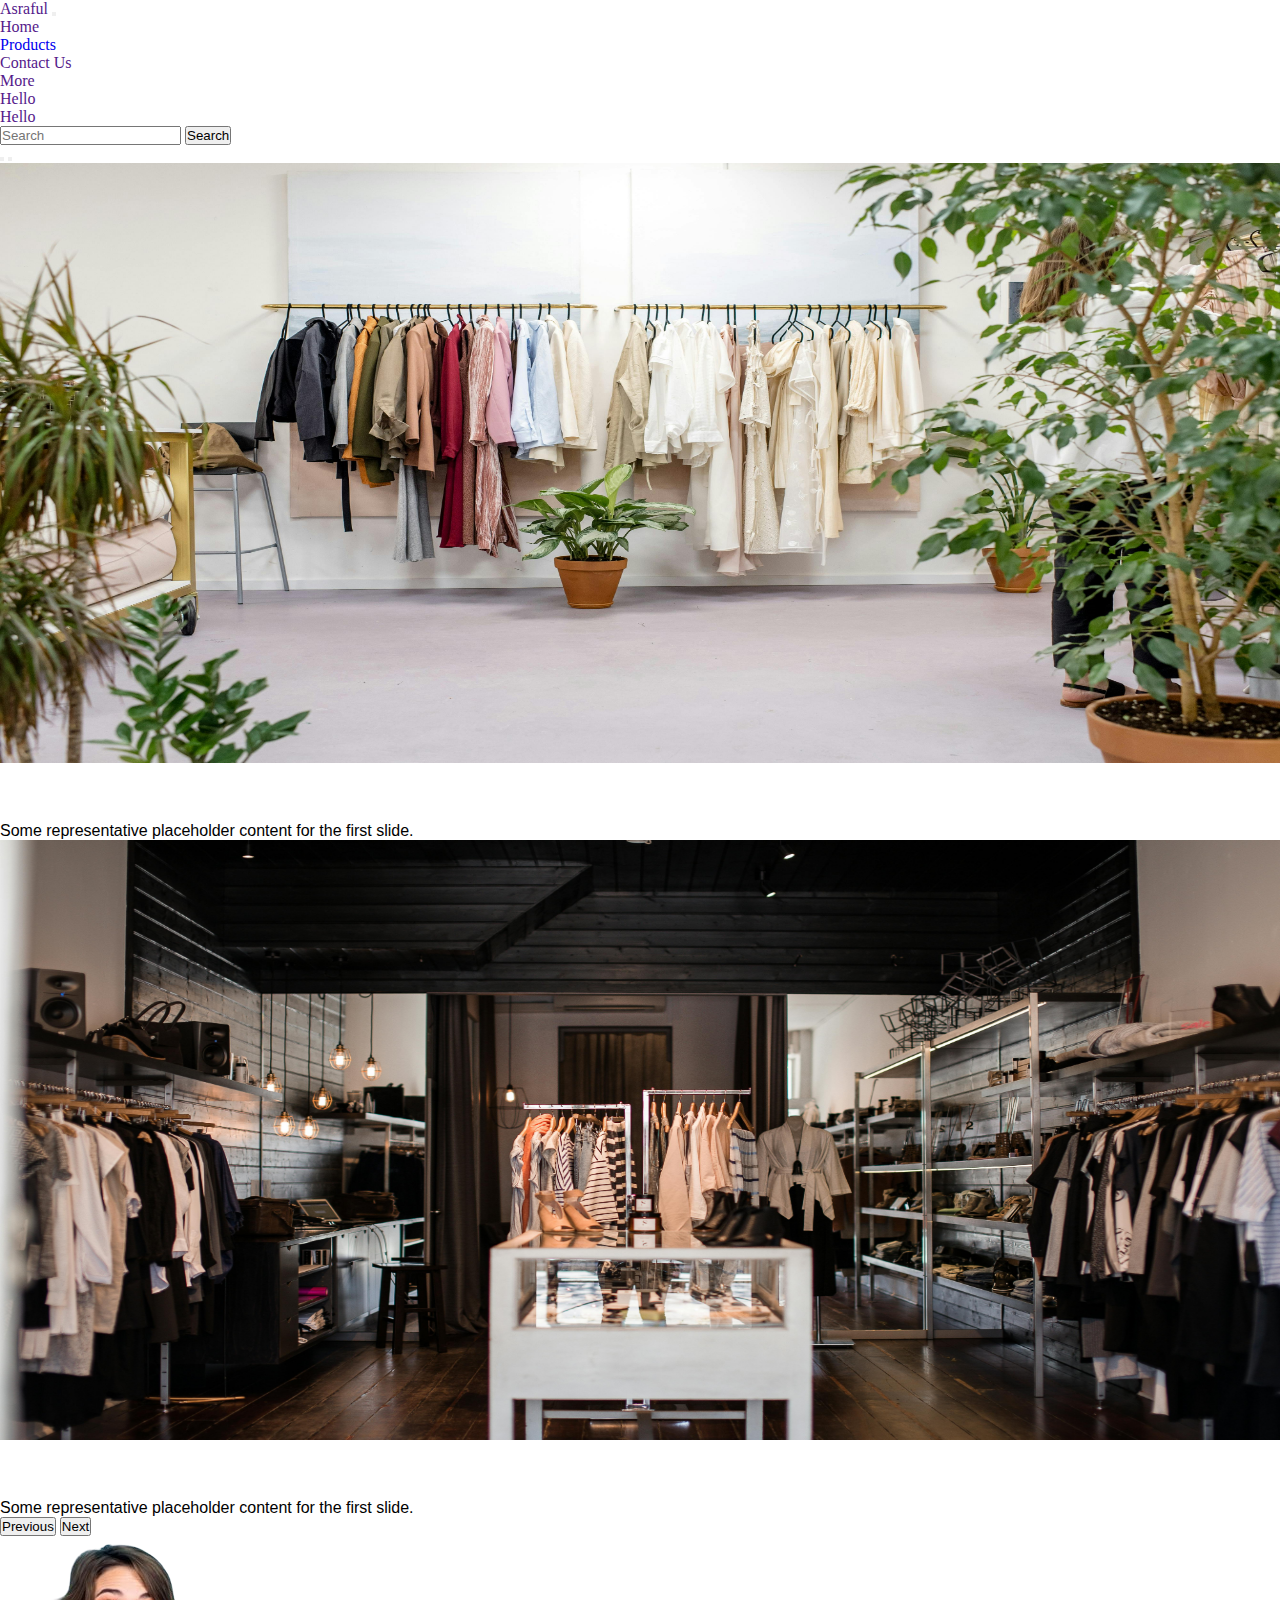
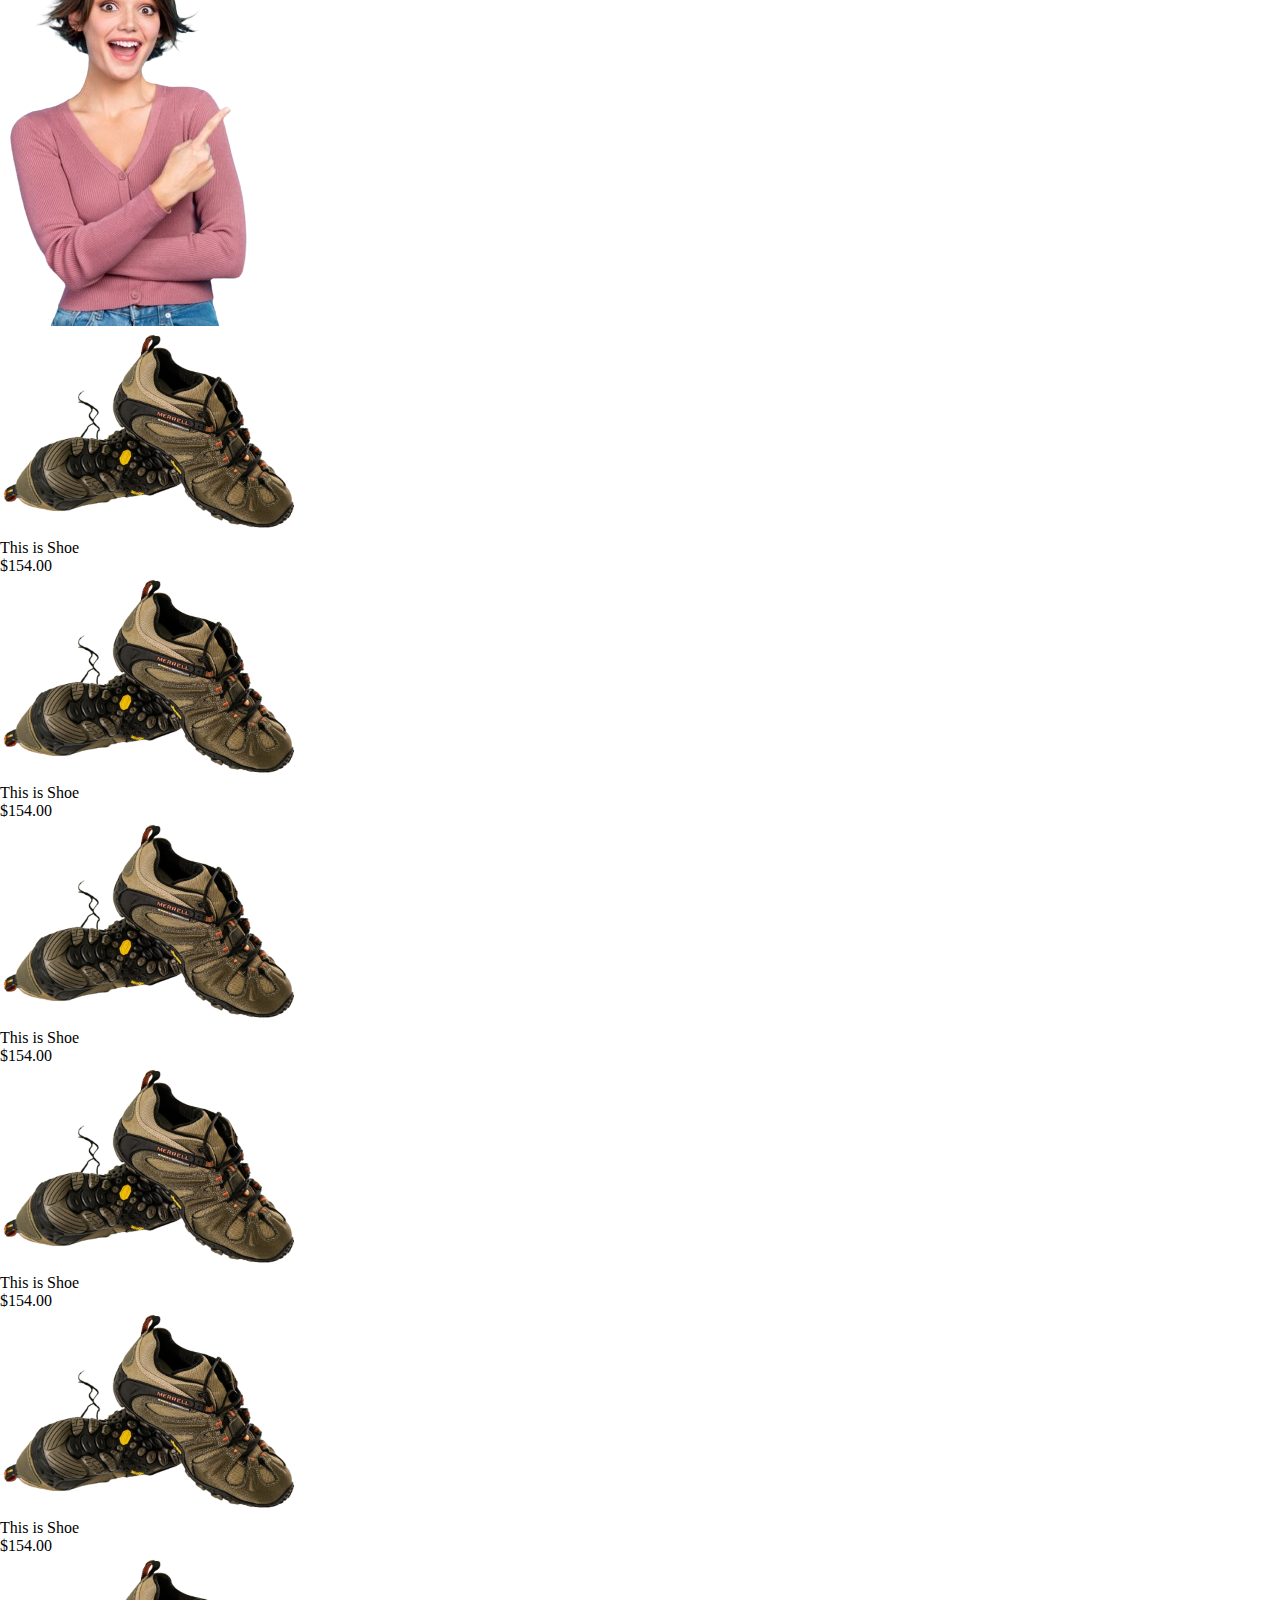
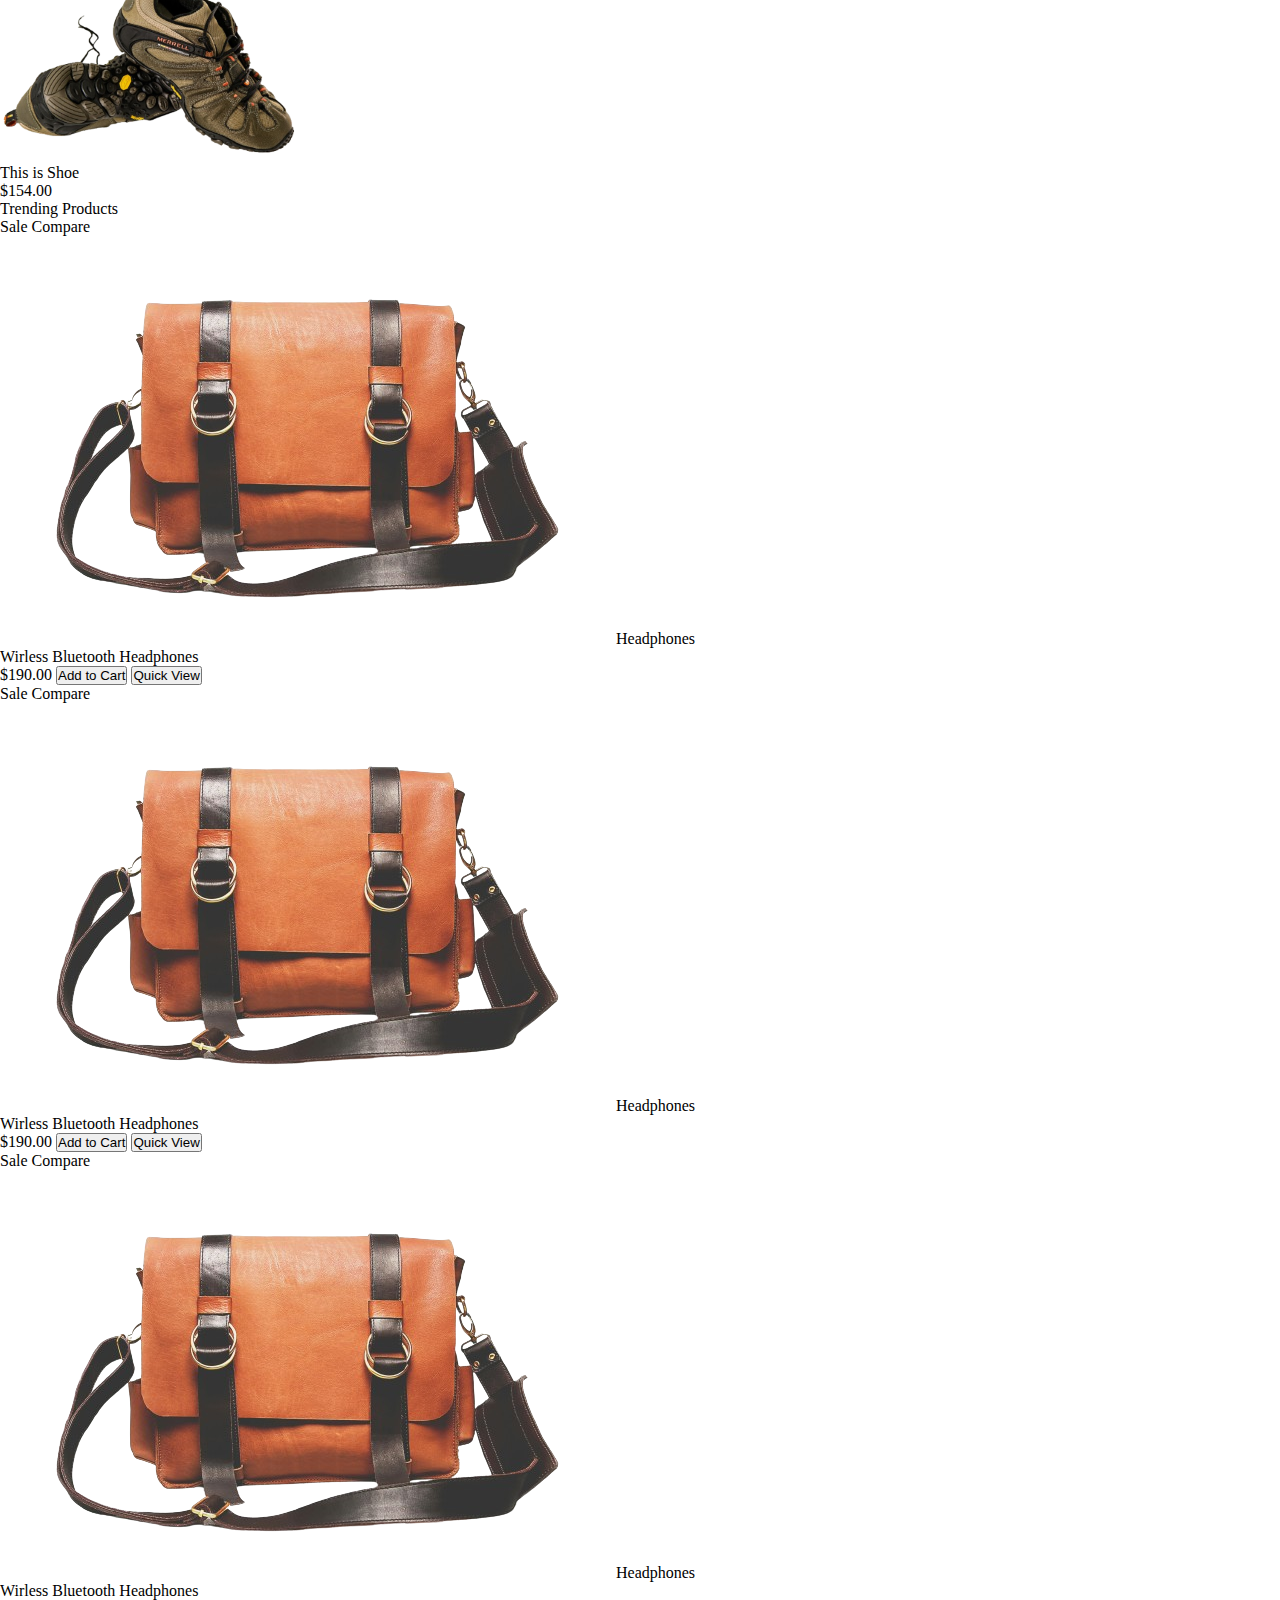
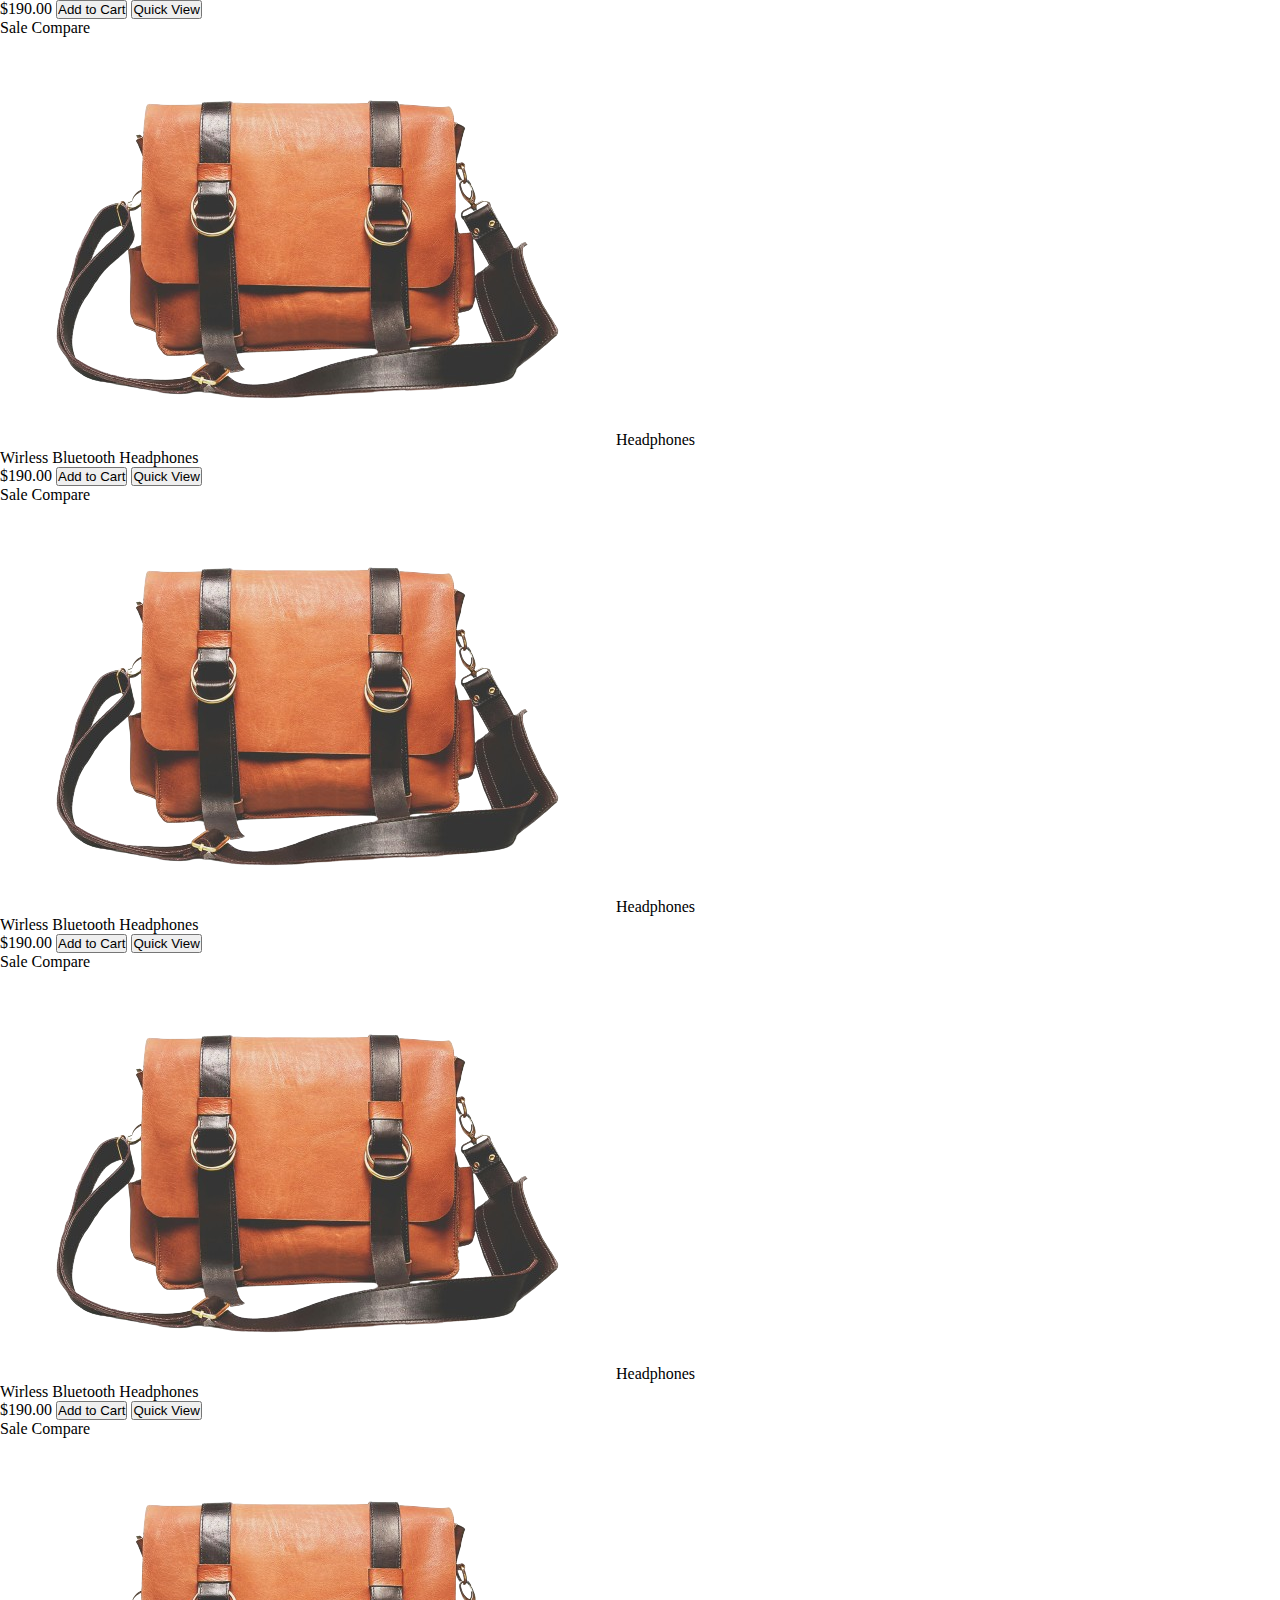
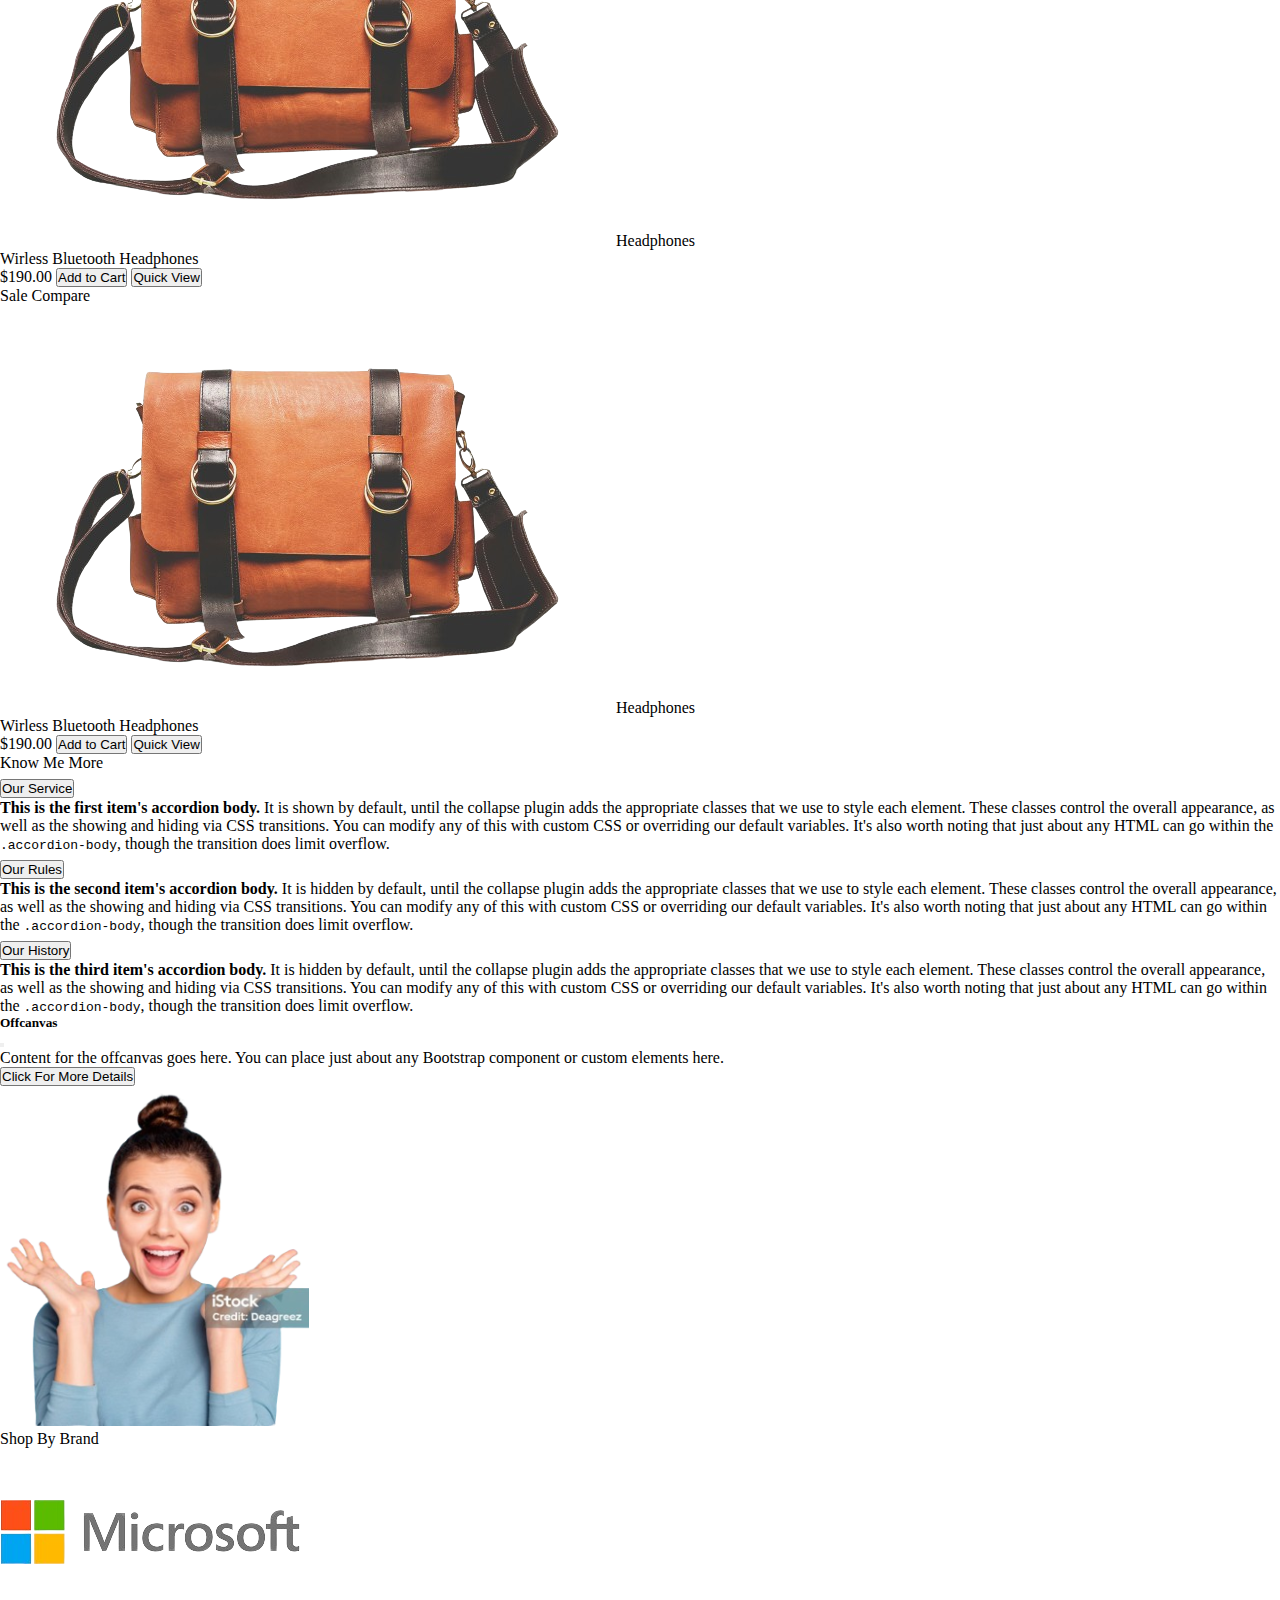
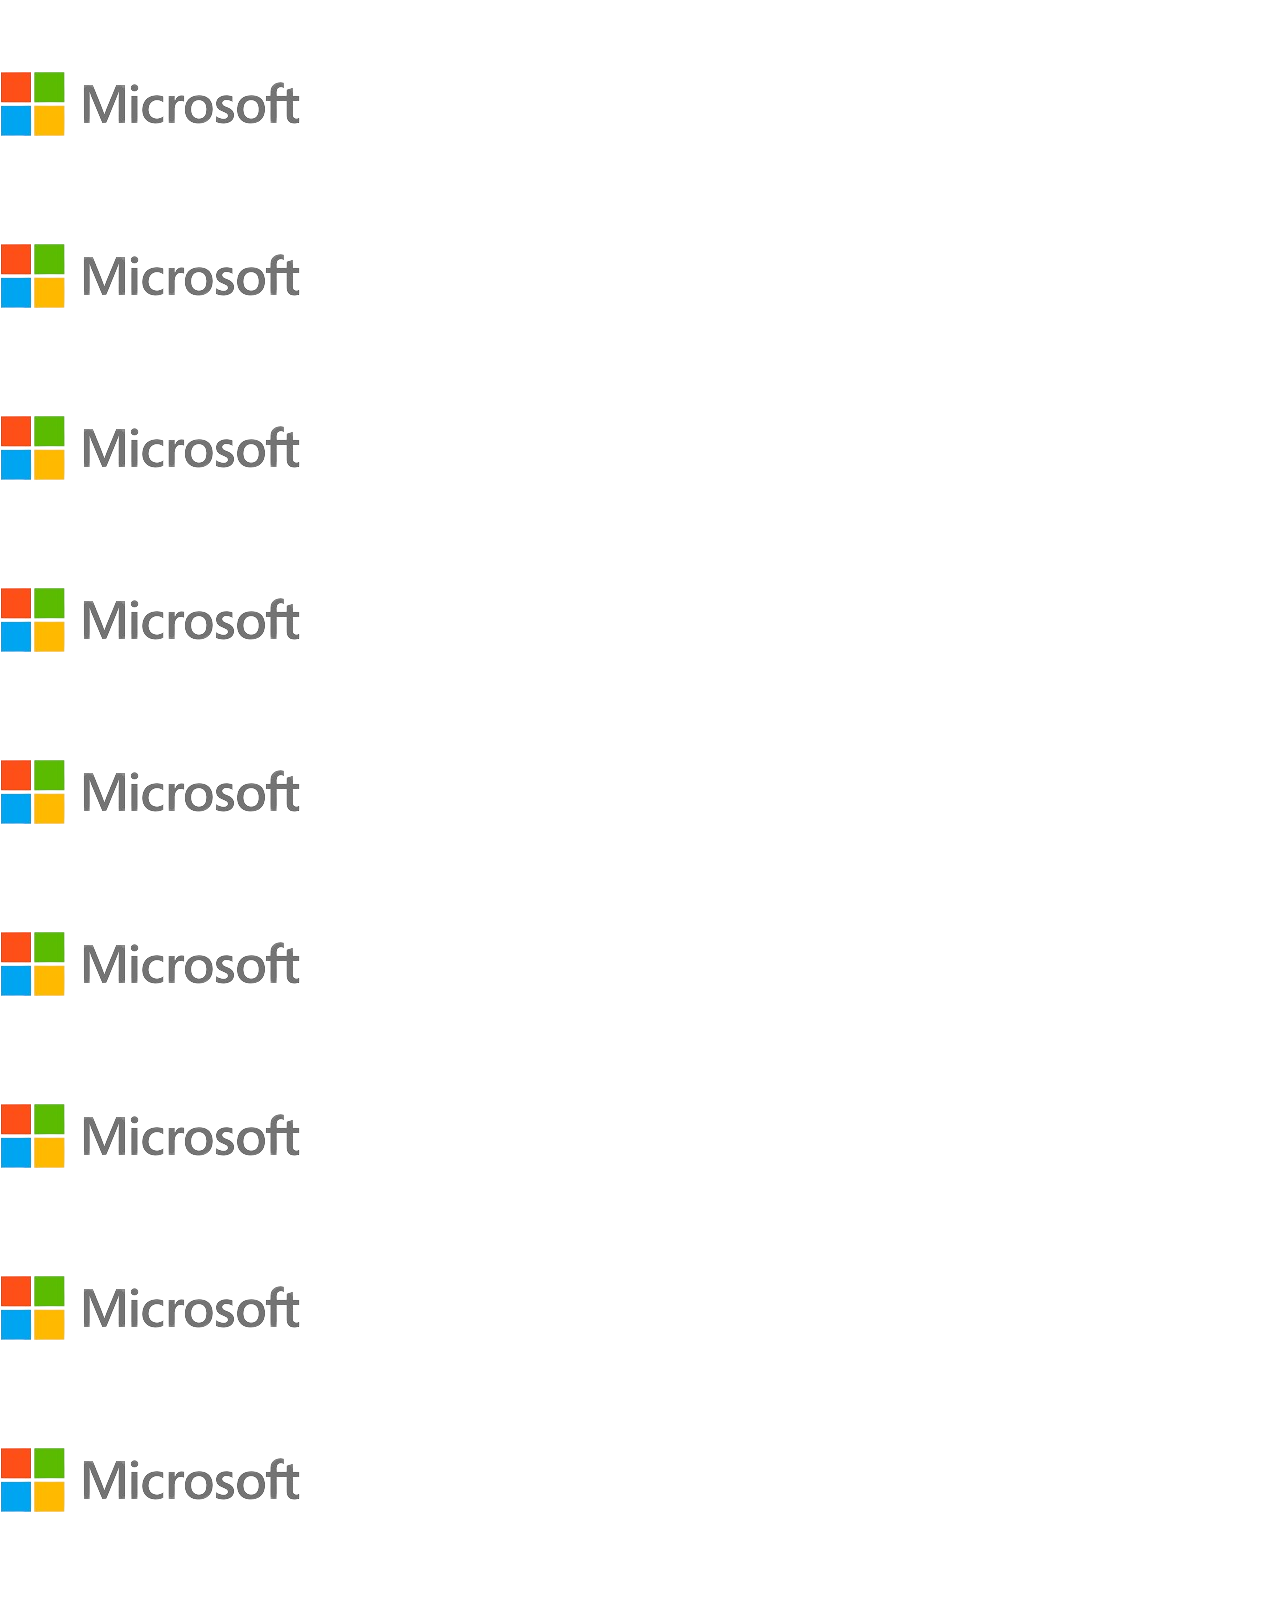
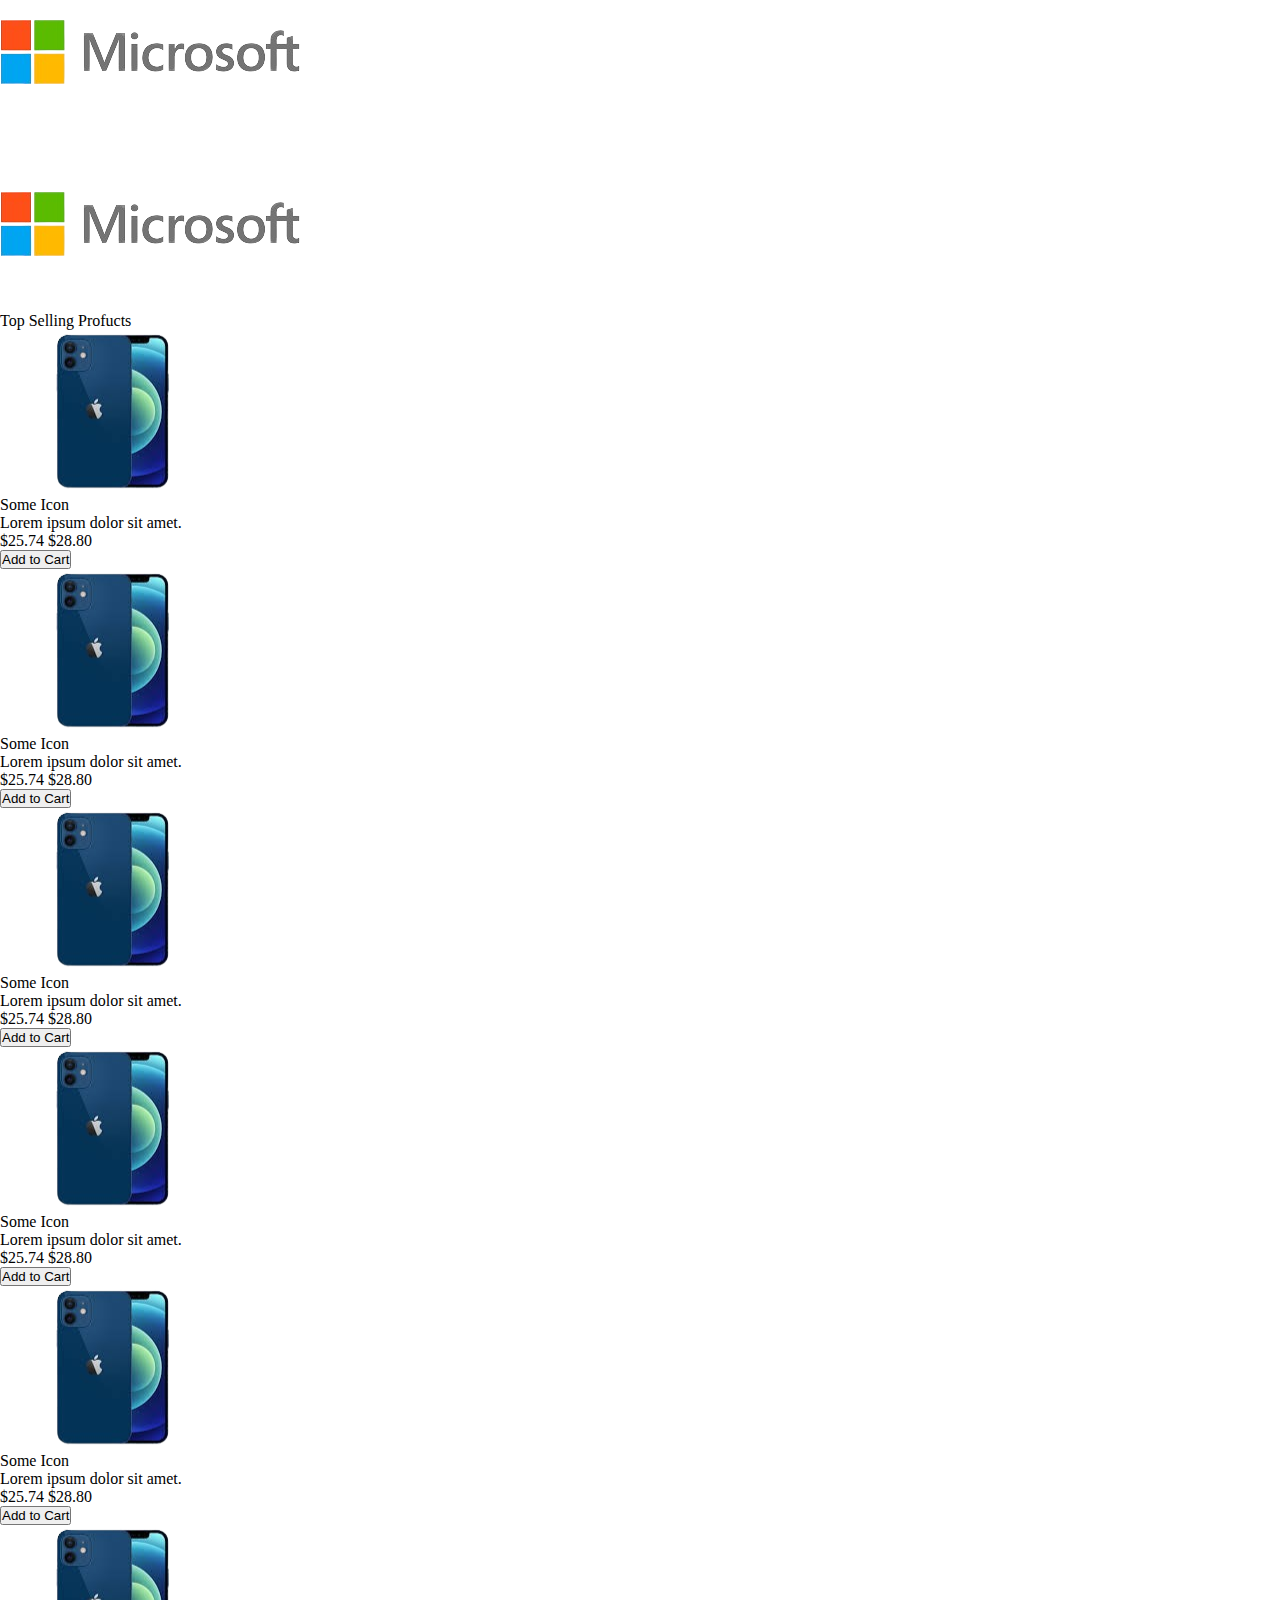
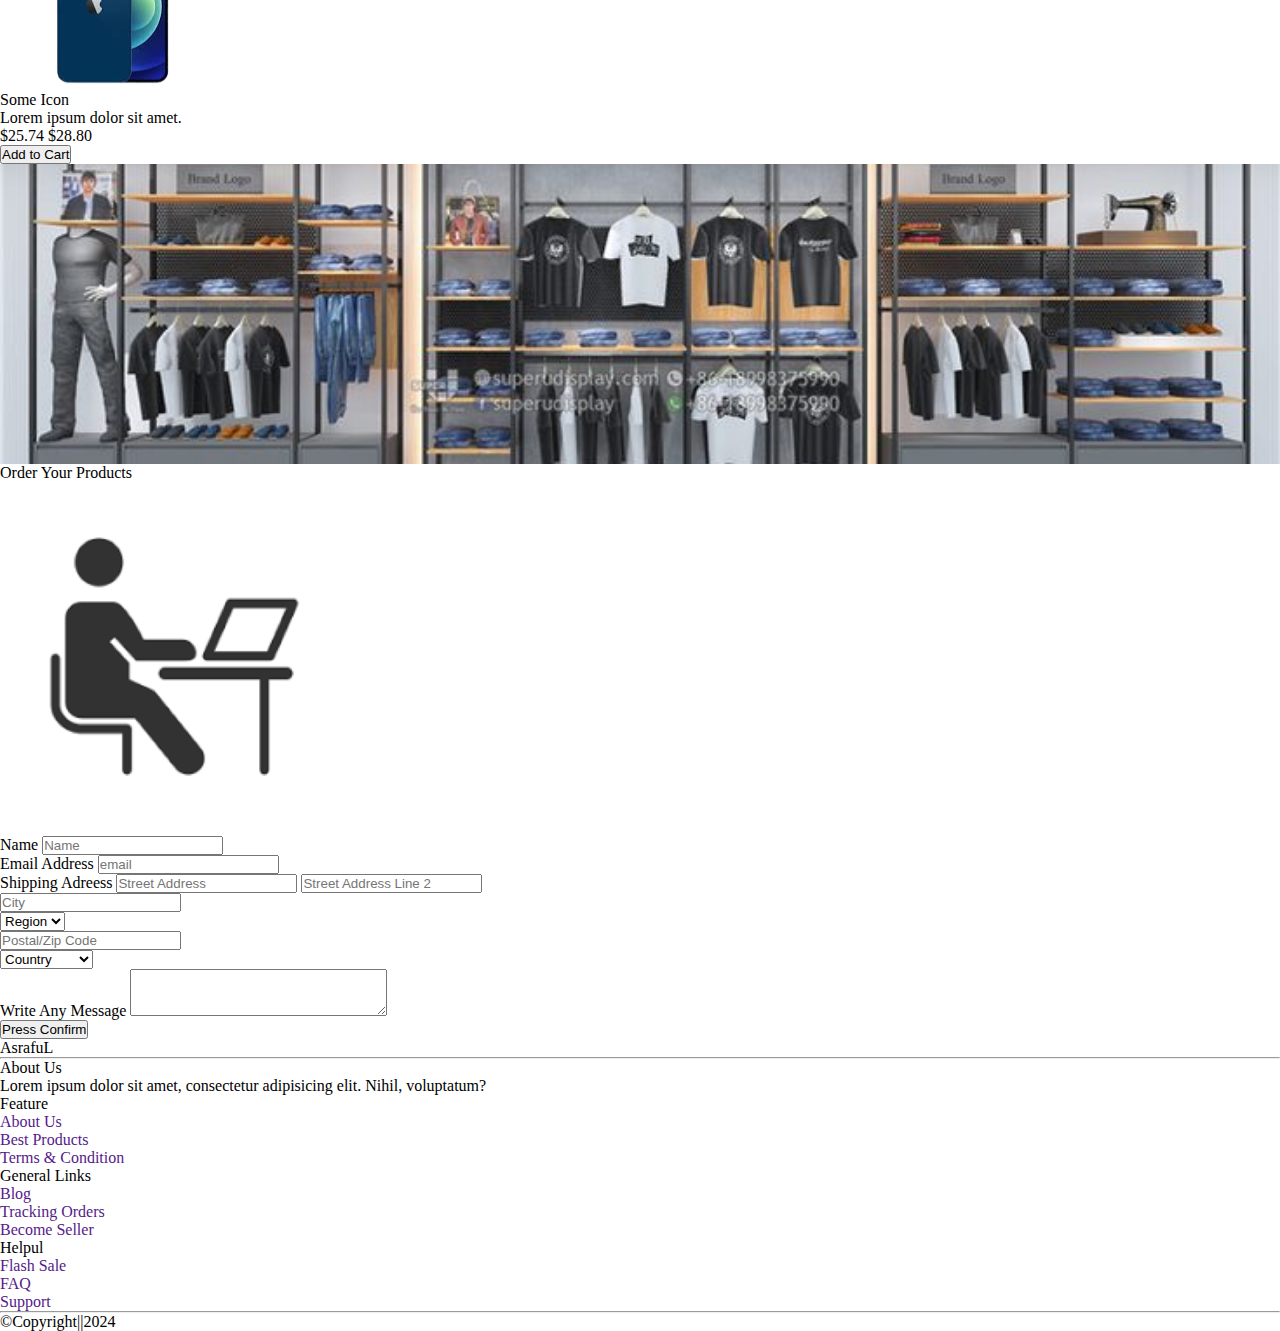
<file: bs.ecomarce1.project/index.html>
<!doctype html>
<html lang="en">
  <head>
    <!-- Required meta tags -->
    <meta charset="utf-8">
    <meta name="viewport" content="width=device-width, initial-scale=1">
    <link rel="stylesheet" href="style.css">
    <!-- Bootstrap CSS -->
    <link href="https://cdn.jsdelivr.net/npm/bootstrap@5.0.2/dist/css/bootstrap.min.css" rel="stylesheet" integrity="sha384-EVSTQN3/azprG1Anm3QDgpJLIm9Nao0Yz1ztcQTwFspd3yD65VohhpuuCOmLASjC" crossorigin="anonymous">

    <title>Hello, world!</title>
  </head>
  <body class="bg-light">
    
    <header class="navigation_bar">
        <div class="navbar navbar-expand-md navbar-dark bg-primary" >
            <div class="container-fluid">
                <a href="" class="navbar-brand fs-4">Asraful</a>
                
                <button class="navbar-toggler" data-bs-toggle="collapse" data-bs-target="#navbar">
                    <span class="navbar-toggler-icon"></span>
                </button>

                <div class="collapse navbar-collapse justify-content-end " id="navbar">
                    <ul class="navbar-nav me-3" >
                        <li class="nav-item"><a href="" class="nav-link active">Home</a></li>
                        <li class="nav-item"><a href="#products" class="nav-link">Products</a></li>
                        <li class="nav-item"><a href="" class="nav-link">Contact Us</a></li>
                        <li class="nav-item dropdown"><a href="" class="nav-link dropdown-toggle" data-bs-toggle="dropdown" >More</a>
                            <ul class="dropdown-menu dropdown-menu-end">
                                <li class="dropdown-item"><a href="">Hello</a></li>
                                <li class="dropdown-item"><a href="">Hello</a></li>
                            </ul>
                        </li>
                    </ul>
                
                    <form action="" class="d-flex">
                        <input type="text" class="form-control me-2" name="search" id="search" placeholder="Search">
                        <button class="btn btn-success">Search</button>
                    </form>
                </div>
            </div>
        </div>
    </header>


    <section class="main" class="bg-primary">
        <div id="carouselExampleDark" class="carousel carousel-dark slide">
            <div class="carousel-indicators">
              <button type="button" data-bs-target="#carouselExampleDark" data-bs-slide-to="0" class="active" aria-current="true" aria-label="Slide 1"></button>
              <button type="button" data-bs-target="#carouselExampleDark" data-bs-slide-to="1" aria-label="Slide 2"></button>
            </div>
            <div class="carousel-inner">
              <div class="carousel-item active"  data-bs-interval="10000">
                <img src="images/carouserl/item1.jpg" class="d-block hero-image" alt="...">
                <div class="carousel-caption d-none d-md-block">
                  <h5 class="hero-title text-primary fw-bolder">First slide label</h5>
                  <p class="hero-subtitle text-secondary ">Some representative placeholder content for the first slide.</p>
                </div>
              </div>
              <div class="carousel-item"  data-bs-interval="10000">
                <img src="images/carouserl/item2.jpg" class="d-block hero-image" alt="...">
                <div class="carousel-caption d-none d-md-block">
                  <h5 class="hero-title text-primary fw-bolder">First slide label</h5>
                  <p class="hero-subtitle text-secondary">Some representative placeholder content for the first slide.</p>
                </div>
              </div>
             
            </div>
            <button class="carousel-control-prev" type="button" data-bs-target="#carouselExampleDark" data-bs-slide="prev">
              <span class="carousel-control-prev-icon" aria-hidden="true"></span>
              <span class="visually-hidden">Previous</span>
            </button>
            <button class="carousel-control-next" type="button" data-bs-target="#carouselExampleDark" data-bs-slide="next">
              <span class="carousel-control-next-icon" aria-hidden="true"></span>
              <span class="visually-hidden">Next</span>
            </button>
        </div>
        
    </section>
    

    <section id="products" class="display my-5 container ">
        <div class="row ">
            
            <div class="col-md-5 text-center ">
                <img src="images/others/direction.png" class="img-fluid"  alt="" style="height: 100%;">
            </div>
            <div class="col-md-7 mt-3 mt-md-0">

                <div class="row">
                    <div class="col-6 col-sm-4 mt-3 mt-sm-0">
                        <div class="card border-0">
                            <img class="card-img-top"  src="images/others/shoes.png" alt="" style="height: 100%;">
                            <div class="card-body">
                                <div class="card-title">
                                    <p class="text-muted">This is Shoe</p>
                                </div>
                                <div class="card-text">
                                    <span>$154.00</span>
                                </div>
                                
                            </div>
                        </div>
                    </div>
                    <div class="col-sm-4 col-6 mt-3 mt-sm-0">
                        <div class="card border-0">
                            <img class="card-img-top" src="images/others/shoes.png" alt="">
                            <div class="card-body">
                                <div class="card-title">
                                    <p class="text-muted">This is Shoe</p>
                                </div>
                                <div class="card-text">
                                    <span>$154.00</span>
                                </div>
                                
                            </div>
                        </div>
                    </div>
                    <div class="col-sm-4 col-6 mt-3 mt-sm-0">
                        <div class="card border-0">
                            <img class="card-img-top" src="images/others/shoes.png" alt="">
                            <div class="card-body">
                                <div class="card-title">
                                    <p class="text-muted">This is Shoe</p>
                                </div>
                                <div class="card-text">
                                    <span>$154.00</span>
                                </div>
                                
                            </div>
                        </div>
                    </div>
                
                
                    <div class="col-sm-4 col-6 mt-3 mt-sm-0">
                        <div class="card border-0">
                            <img class="card-img-top" src="images/others/shoes.png" alt="">
                            <div class="card-body">
                                <div class="card-title">
                                    <p class="text-muted">This is Shoe</p>
                                </div>
                                <div class="card-text">
                                    <span>$154.00</span>
                                </div>
                                
                            </div>
                        </div>
                    </div>
                    <div class="col-sm-4 col-6 mt-3 mt-sm-0">
                        <div class="card border-0">
                            <img class="card-img-top" src="images/others/shoes.png" alt="">
                            <div class="card-body">
                                <div class="card-title">
                                    <p class="text-muted">This is Shoe</p>
                                </div>
                                <div class="card-text">
                                    <span>$154.00</span>
                                </div>
                                
                            </div>
                        </div>
                    </div>
                    <div class="col-sm-4 col-6 mt-3 mt-sm-0">
                        <div class="card border-0">
                            <img class="card-img-top" src="images/others/shoes.png" alt="">
                            <div class="card-body">
                                <div class="card-title">
                                    <p class="text-muted">This is Shoe</p>
                                </div>
                                <div class="card-text">
                                    <span>$154.00</span>
                                </div>
                                
                            </div>
                        </div>
                    </div>
                </div>

            </div>
                
               
        </div>
    </section>


    <section class="trending_products container ">
        <p class="h4 text-center">Trending Products</p>

        <div class="row">
            
            <!-- card -->
            <div class="col-md-3 shadow py-3 mt-4">
                
                <div class="card border-0 ">
                    <div class="d-flex justify-content-between">
                        <span class="bg-primary px-3  text-white rounded">Sale</span>
                        <span class="text-primary">Compare</span>
                    </div>
                    
                    <img src="images/others/bag.png" class="img-fluid my-3" alt="">

                    <span class="text-muted">Headphones</span>
                    <p class="h6">Wirless Bluetooth Headphones</p>

                    <span>$190.00</span>
                    
                    <button class="btn btn-primary p-0 w-100 my-3">Add to Cart</button>
                    <button class="btn btn-outline-secondary p-0 w-100 ">Quick View</button> 
                </div>

            </div>
            <!-- card -->
            <div class="col-md-3 shadow py-3 mt-4">
                
                <div class="card border-0 ">
                    <div class="d-flex justify-content-between">
                        <span class="bg-primary px-3  text-white rounded">Sale</span>
                        <span class="text-primary">Compare</span>
                    </div>
                    
                    <img src="images/others/bag.png" class="img-fluid my-3" alt="">

                    <span class="text-muted">Headphones</span>
                    <p class="h6">Wirless Bluetooth Headphones</p>

                    <span>$190.00</span>
                    
                    <button class="btn btn-primary p-0 w-100 my-3">Add to Cart</button>
                    <button class="btn btn-outline-secondary p-0 w-100 ">Quick View</button> 
                </div>

            </div>
            <!-- card -->
            <div class="col-md-3 shadow py-3 mt-4">
                
                <div class="card border-0 ">
                    <div class="d-flex justify-content-between">
                        <span class="bg-primary px-3  text-white rounded">Sale</span>
                        <span class="text-primary">Compare</span>
                    </div>
                    
                    <img src="images/others/bag.png" class="img-fluid my-3" alt="">

                    <span class="text-muted">Headphones</span>
                    <p class="h6">Wirless Bluetooth Headphones</p>

                    <span>$190.00</span>
                    
                    <button class="btn btn-primary p-0 w-100 my-3">Add to Cart</button>
                    <button class="btn btn-outline-secondary p-0 w-100 ">Quick View</button> 
                </div>

            </div>
            <!-- card -->
            <div class="col-md-3 shadow py-3 mt-4">
                
                <div class="card border-0 ">
                    <div class="d-flex justify-content-between">
                        <span class="bg-primary px-3  text-white rounded">Sale</span>
                        <span class="text-primary">Compare</span>
                    </div>
                    
                    <img src="images/others/bag.png" class="img-fluid my-3" alt="">

                    <span class="text-muted">Headphones</span>
                    <p class="h6">Wirless Bluetooth Headphones</p>

                    <span>$190.00</span>
                    
                    <button class="btn btn-primary p-0 w-100 my-3">Add to Cart</button>
                    <button class="btn btn-outline-secondary p-0 w-100 ">Quick View</button> 
                </div>

            </div>
            <!-- card -->
            <div class="col-md-3 shadow py-3 mt-4 ">
                
                <div class="card border-0 ">
                    <div class="d-flex justify-content-between">
                        <span class="bg-primary px-3  text-white rounded">Sale</span>
                        <span class="text-primary">Compare</span>
                    </div>
                    
                    <img src="images/others/bag.png" class="img-fluid my-3" alt="">

                    <span class="text-muted">Headphones</span>
                    <p class="h6">Wirless Bluetooth Headphones</p>

                    <span>$190.00</span>
                    
                    <button class="btn btn-primary p-0 w-100 my-3">Add to Cart</button>
                    <button class="btn btn-outline-secondary p-0 w-100 ">Quick View</button> 
                </div>

            </div>
            <!-- card -->
            <div class="col-md-3 shadow py-3 mt-4">
                
                <div class="card border-0 ">
                    <div class="d-flex justify-content-between">
                        <span class="bg-primary px-3  text-white rounded">Sale</span>
                        <span class="text-primary">Compare</span>
                    </div>
                    
                    <img src="images/others/bag.png" class="img-fluid my-3" alt="">

                    <span class="text-muted">Headphones</span>
                    <p class="h6">Wirless Bluetooth Headphones</p>

                    <span>$190.00</span>
                    
                    <button class="btn btn-primary p-0 w-100 my-3">Add to Cart</button>
                    <button class="btn btn-outline-secondary p-0 w-100 ">Quick View</button> 
                </div>

            </div>
            <!-- card -->
            <div class="col-md-3 shadow py-3 mt-4">
                
                <div class="card border-0 ">
                    <div class="d-flex justify-content-between">
                        <span class="bg-primary px-3  text-white rounded">Sale</span>
                        <span class="text-primary">Compare</span>
                    </div>
                    
                    <img src="images/others/bag.png" class="img-fluid my-3" alt="">

                    <span class="text-muted">Headphones</span>
                    <p class="h6">Wirless Bluetooth Headphones</p>

                    <span>$190.00</span>
                    
                    <button class="btn btn-primary p-0 w-100 my-3">Add to Cart</button>
                    <button class="btn btn-outline-secondary p-0 w-100 ">Quick View</button> 
                </div>

            </div>
            <!-- card -->
            <div class="col-md-3 shadow py-3 mt-4">
                
                <div class="card border-0 ">
                    <div class="d-flex justify-content-between">
                        <span class="bg-primary px-3  text-white rounded">Sale</span>
                        <span class="text-primary">Compare</span>
                    </div>
                    
                    <img src="images/others/bag.png" class="img-fluid my-3" alt="">

                    <span class="text-muted">Headphones</span>
                    <p class="h6">Wirless Bluetooth Headphones</p>

                    <span>$190.00</span>
                    
                    <button class="btn btn-primary p-0 w-100 my-3">Add to Cart</button>
                    <button class="btn btn-outline-secondary p-0 w-100 ">Quick View</button> 
                </div>

            </div>

        </div>
    </section>


    <section class="know_me-more my-5 container">
        <p class="h4 text-center mb-5">Know Me More</p>

        <div class="row ">
            <div class="col-md-7 ">
                <div class="accordion "   id="accordionExample">
                    <div class="accordion-item">
                      <h2 class="accordion-header">
                        <button class="accordion-button" type="button" data-bs-toggle="collapse" data-bs-target="#collapseOne" aria-expanded="true" aria-controls="collapseOne">
                          Our Service
                        </button>
                      </h2>
                      <div id="collapseOne" class="accordion-collapse collapse show" data-bs-parent="#accordionExample">
                        <div class="accordion-body">
                          <strong>This is the first item's accordion body.</strong> It is shown by default, until the collapse plugin adds the appropriate classes that we use to style each element. These classes control the overall appearance, as well as the showing and hiding via CSS transitions. You can modify any of this with custom CSS or overriding our default variables. It's also worth noting that just about any HTML can go within the <code>.accordion-body</code>, though the transition does limit overflow.
                        </div>
                      </div>
                    </div>
                    <div class="accordion-item">
                      <h2 class="accordion-header">
                        <button class="accordion-button collapsed" type="button" data-bs-toggle="collapse" data-bs-target="#collapseTwo" aria-expanded="false" aria-controls="collapseTwo">
                          Our Rules
                        </button>
                      </h2>
                      <div id="collapseTwo" class="accordion-collapse collapse" data-bs-parent="#accordionExample">
                        <div class="accordion-body">
                          <strong>This is the second item's accordion body.</strong> It is hidden by default, until the collapse plugin adds the appropriate classes that we use to style each element. These classes control the overall appearance, as well as the showing and hiding via CSS transitions. You can modify any of this with custom CSS or overriding our default variables. It's also worth noting that just about any HTML can go within the <code>.accordion-body</code>, though the transition does limit overflow.
                        </div>
                      </div>
                    </div>
                    <div class="accordion-item">
                      <h2 class="accordion-header">
                        <button class="accordion-button collapsed" type="button" data-bs-toggle="collapse" data-bs-target="#collapseThree" aria-expanded="false" aria-controls="collapseThree">
                          Our History
                        </button>
                      </h2>
                      <div id="collapseThree" class="accordion-collapse collapse" data-bs-parent="#accordionExample">
                        <div class="accordion-body">
                          <strong>This is the third item's accordion body.</strong> It is hidden by default, until the collapse plugin adds the appropriate classes that we use to style each element. These classes control the overall appearance, as well as the showing and hiding via CSS transitions. You can modify any of this with custom CSS or overriding our default variables. It's also worth noting that just about any HTML can go within the <code>.accordion-body</code>, though the transition does limit overflow.
                        </div>
                      </div>
                    </div>
                  </div>


                <div class="offcanvas offcanvas-start" tabindex="-1" id="offcanvas" aria-labelledby="offcanvasLabel">
                    <div class="offcanvas-header">
                      <h5 class="offcanvas-title" id="offcanvasLabel">Offcanvas</h5>
                      <button type="button" class="btn-close" data-bs-dismiss="offcanvas" aria-label="Close"></button>
                    </div>
                    <div class="offcanvas-body">
                      Content for the offcanvas goes here. You can place just about any Bootstrap component or custom elements here.
                    </div>
                </div>
                    <button class="btn btn-outline-primary my-3 w-100" data-bs-target="#offcanvas" data-bs-toggle="offcanvas">Click For More Details</button>
                  

            </div>
            
            <div class="col-md-4 ms-md-5 text-center my-auto">
                <img src="images/others/accordion-img.png" alt="" class="img-fluid my-3 rounded-circle " >
            </div>

        </div>
    </section>


    <section class="shop_by-brand my-5 container">
        <p class="h4 mb-4">Shop By Brand</p>

        <div class="row">
            <div class="col-md-2 text-center col-sm-4 border border-1">
                <img src="images/others/brand logo.png" class="img-fluid" alt="">
            </div>
            <div class="col-md-2 text-center col-sm-4 border border-1 ">
                <img src="images/others/brand logo.png" class="img-fluid" alt="">
            </div>
            <div class="col-md-2 text-center col-sm-4 border border-1 ">
                <img src="images/others/brand logo.png" class="img-fluid" alt="">
            </div>
            <div class="col-md-2 text-center col-sm-4 border border-1 ">
                <img src="images/others/brand logo.png" class="img-fluid" alt="">
            </div>
            <div class="col-md-2 text-center col-sm-4 border border-1 ">
                <img src="images/others/brand logo.png" class="img-fluid" alt="">
            </div>
            <div class="col-md-2 text-center col-sm-4 border border-1 ">
                <img src="images/others/brand logo.png" class="img-fluid" alt="">
            </div>
            <div class="col-md-2 text-center col-sm-4 border border-1 ">
                <img src="images/others/brand logo.png" class="img-fluid" alt="">
            </div>
            <div class="col-md-2 text-center col-sm-4 border border-1 ">
                <img src="images/others/brand logo.png" class="img-fluid" alt="">
            </div>
            <div class="col-md-2 text-center col-sm-4 border border-1 ">
                <img src="images/others/brand logo.png" class="img-fluid" alt="">
            </div>
            <div class="col-md-2 text-center col-sm-4 border border-1 ">
                <img src="images/others/brand logo.png" class="img-fluid" alt="">
            </div>
            <div class="col-md-2 text-center col-sm-4 border border-1 ">
                <img src="images/others/brand logo.png" class="img-fluid" alt="">
            </div>
            <div class="col-md-2 text-center col-sm-4 border border-1 ">
                <img src="images/others/brand logo.png" class="img-fluid" alt="">
            </div>   
        </div>
    </section>

    <section class="top_selling-products container  my-5 ">
        <p class="h4 mb-4">Top Selling Profucts </p>

        <div class="row justify-content-between">

            <!-- card -->
            <div class="col-md-5"> 
                <div class="row">
                    <div class="col-6 my-auto">
                        <img src="images/others/topselling-product.png" class="img-fluid" alt="">
                    </div>
                    <div class="col-6">
                        <span>Some Icon</span>
                        <p>Lorem ipsum dolor sit amet.</p>
                        <span>$25.74</span>
                        <span class="text-primary">$28.80</span><br>
                        <button class="btn btn-primary mt-2">Add to Cart</button>
                    </div>
                </div>
            </div>
            
            <!-- card -->
            <div class="col-md-5 mt-5 mt-md-0 ">
                <div class="row">
                    <div class="col-6 my-auto">
                        <img src="images/others/topselling-product.png" class="img-fluid" alt="">
                    </div>
                    <div class="col-6">
                        <span>Some Icon</span>
                        <p>Lorem ipsum dolor sit amet.</p>
                        <span>$25.74</span>
                        <span class="text-primary">$28.80</span> <br>
                        <button class="btn btn-primary mt-2">Add to Cart</button>
                    </div>
                </div>
            </div>
            <!-- card -->
            <div class="col-md-5 mt-5  ">
                <div class="row">
                    <div class="col-6 my-auto">
                        <img src="images/others/topselling-product.png" class="img-fluid" alt="">
                    </div>
                    <div class="col-6">
                        <span>Some Icon</span>
                        <p>Lorem ipsum dolor sit amet.</p>
                        <span>$25.74</span>
                        <span class="text-primary">$28.80</span> <br>
                        <button class="btn btn-primary mt-2">Add to Cart</button>
                    </div>
                </div>
            </div>
            <!-- card -->
            <div class="col-md-5 mt-5  ">
                <div class="row">
                    <div class="col-6 my-auto">
                        <img src="images/others/topselling-product.png" class="img-fluid" alt="">
                    </div>
                    <div class="col-6">
                        <span>Some Icon</span>
                        <p>Lorem ipsum dolor sit amet.</p>
                        <span>$25.74</span>
                        <span class="text-primary">$28.80</span> <br>
                        <button class="btn btn-primary mt-2">Add to Cart</button>
                    </div>
                </div>
            </div>
            <!-- card -->
            <div class="col-md-5 mt-5 ">
                <div class="row">
                    <div class="col-6 my-auto">
                        <img src="images/others/topselling-product.png" class="img-fluid" alt="">
                    </div>
                    <div class="col-6">
                        <span>Some Icon</span>
                        <p>Lorem ipsum dolor sit amet.</p>
                        <span>$25.74</span>
                        <span class="text-primary">$28.80</span> <br>
                        <button class="btn btn-primary mt-2">Add to Cart</button>
                    </div>
                </div>
            </div>
            <!-- card -->
            <div class="col-md-5 mt-5  ">
                <div class="row">
                    <div class="col-6 my-auto">
                        <img src="images/others/topselling-product.png" class="img-fluid" alt="">
                    </div>
                    <div class="col-6">
                        <span>Some Icon</span>
                        <p>Lorem ipsum dolor sit amet.</p>
                        <span>$25.74</span>
                        <span class="text-primary">$28.80</span> <br>
                        <button class="btn btn-primary mt-2">Add to Cart</button>
                    </div>
                </div>
            </div>
           
        </div>

    </section>

    <section class="banner container my-5">
        <a href="#" class="text-decoration-none ">
           
                <div class="banner_div  d-flex justify-content-center flex-column align-items-center" >
                <!-- <p class="h5 text-primary">Media</p>
                <p class="h1 text-primary">Get the best deal for</p>
                <p class="h1 text-primary">Shopping</p>
                <button class="btn btn-outline-primary "> Shop Now</button> -->
                </div>
            
        </a>
    </section>


    <section class="order_your-products my-5 container">
        <p class="h4 text-center mb-5">Order Your Products</p>
        
        <div class="row">
            <div class="col-md-6 text-center">
                <img src="images/others/contacts-image.png" class="img-fluid" alt="">
            </div>
            <div class="col-md-6">
                <form action="">
                    
                    <div class=" d-flex justify-content-between align-items-center">
                        <div class="col-5">
                            <label for="userName" class="form-label">Name</label>
                            <input type="text" class="form-control" name="name" id="userName" placeholder="Name" >
                        </div>
                        <div class="col-5">
                            <label for="email" class="form-label">Email Address</label>
                            <input type="email" class="form-control" name="email" id="email" placeholder="email" >
                        </div>
                    </div>

                    <div class="mt-2">
                        <label for="shipping" class="form-label">Shipping Adreess</label>
                        <input type="text" name="shipping" class="form-control " id="shipping" placeholder="Street Address">
                        <input type="text" name="shipping" class="form-control mt-1" id="shipping" placeholder="Street Address Line 2">
                    </div>

                    <div class="d-flex justify-content-between align-items-center mt-2">
                        <div class="col-5"> 
                            <input type="text" class="form-control " placeholder="City">
                        </div>
                        <div class="col-5"> 
                            <select name="region" id="region" class="form-select">
                                <option selected>Region</option>
                                <option value="islam">Islam</option>
                                <option value="islam">Islam</option>
                                <option value="islam">Islam</option>  
                            </select>
                        </div>
                    </div>
                    <div class="d-flex justify-content-between align-items-center mt-2">
                        <div class="col-5"> 
                            <input type="text" class="form-control " placeholder="Postal/Zip Code">
                        </div>
                        <div class="col-5"> 
                            <select name="country" id="country" class="form-select">
                                <option selected>Country</option>
                                <option value="bangladesh">Bangladesh</option>
                                <option value="bangladesh">Bangladesh</option>
                                <option value="bangladesh">Bangladesh</option>  
                            </select>
                        </div>
                    </div>
                    <div class="my-2">
                        <label for="comment" class="form-label">Write Any Message</label>
                        <textarea name="comment" id="comment" cols="30" class="form-control " rows="3"></textarea>
                    </div>

                    <button class="btn btn-outline-primary w-100 fw-bolder">Press Confirm</button>

                </form>
            </div>
        </div>
    
    </section>
    
    <footer class="container mt-3">
        <p class="h2 text-center text-primary">AsrafuL</p>
        <hr class="border border-1 border-primary">
        
        <div class="row">
            <div class="col-md-3">
                <p class="h5 mb-3">About Us</p>
                <p>Lorem ipsum dolor sit amet, consectetur adipisicing elit. Nihil, voluptatum?</p>
            </div>
            <div class="col-md-3">
                <p class="h5 mb-3">Feature</p>
                <p><a href="" class="text-decoration-none">About Us</a></p>
                <p><a href="" class="text-decoration-none">Best Products</a></p>
                <p><a href="" class="text-decoration-none">Terms & Condition</a></p>
            </div>
            <div class="col-md-3">
                <p class="h5 mb-3">General Links</p>
                <p><a href="" class="text-decoration-none">Blog</a></p>
                <p><a href="" class="text-decoration-none">Tracking Orders</a></p>
                <p><a href="" class="text-decoration-none">Become Seller</a></p>
            </div>
            <div class="col-md-3">
                <p class="h5 mb-3">Helpul</p>
                <p><a href="" class="text-decoration-none">Flash Sale</a></p>
                <p><a href="" class="text-decoration-none">FAQ</a></p>
                <p><a href="" class="text-decoration-none">Support</a></p>
            </div>  
        </div>
        <hr class="border border-1 border-primary">
        <div class="my-3 text-center">
            &copy;Copyright||2024
        </div>
    </footer>

    <!-- Optional JavaScript; choose one of the two! -->
    <!-- Option 1: Bootstrap Bundle with Popper -->
    <script src="https://cdn.jsdelivr.net/npm/bootstrap@5.0.2/dist/js/bootstrap.bundle.min.js" integrity="sha384-MrcW6ZMFYlzcLA8Nl+NtUVF0sA7MsXsP1UyJoMp4YLEuNSfAP+JcXn/tWtIaxVXM" crossorigin="anonymous"></script>

    <!-- Option 2: Separate Popper and Bootstrap JS -->
    <!--
    <script src="https://cdn.jsdelivr.net/npm/@popperjs/core@2.9.2/dist/umd/popper.min.js" integrity="sha384-IQsoLXl5PILFhosVNubq5LC7Qb9DXgDA9i+tQ8Zj3iwWAwPtgFTxbJ8NT4GN1R8p" crossorigin="anonymous"></script>
    <script src="https://cdn.jsdelivr.net/npm/bootstrap@5.0.2/dist/js/bootstrap.min.js" integrity="sha384-cVKIPhGWiC2Al4u+LWgxfKTRIcfu0JTxR+EQDz/bgldoEyl4H0zUF0QKbrJ0EcQF" crossorigin="anonymous"></script>
    -->
  </body>
</html>
</file>
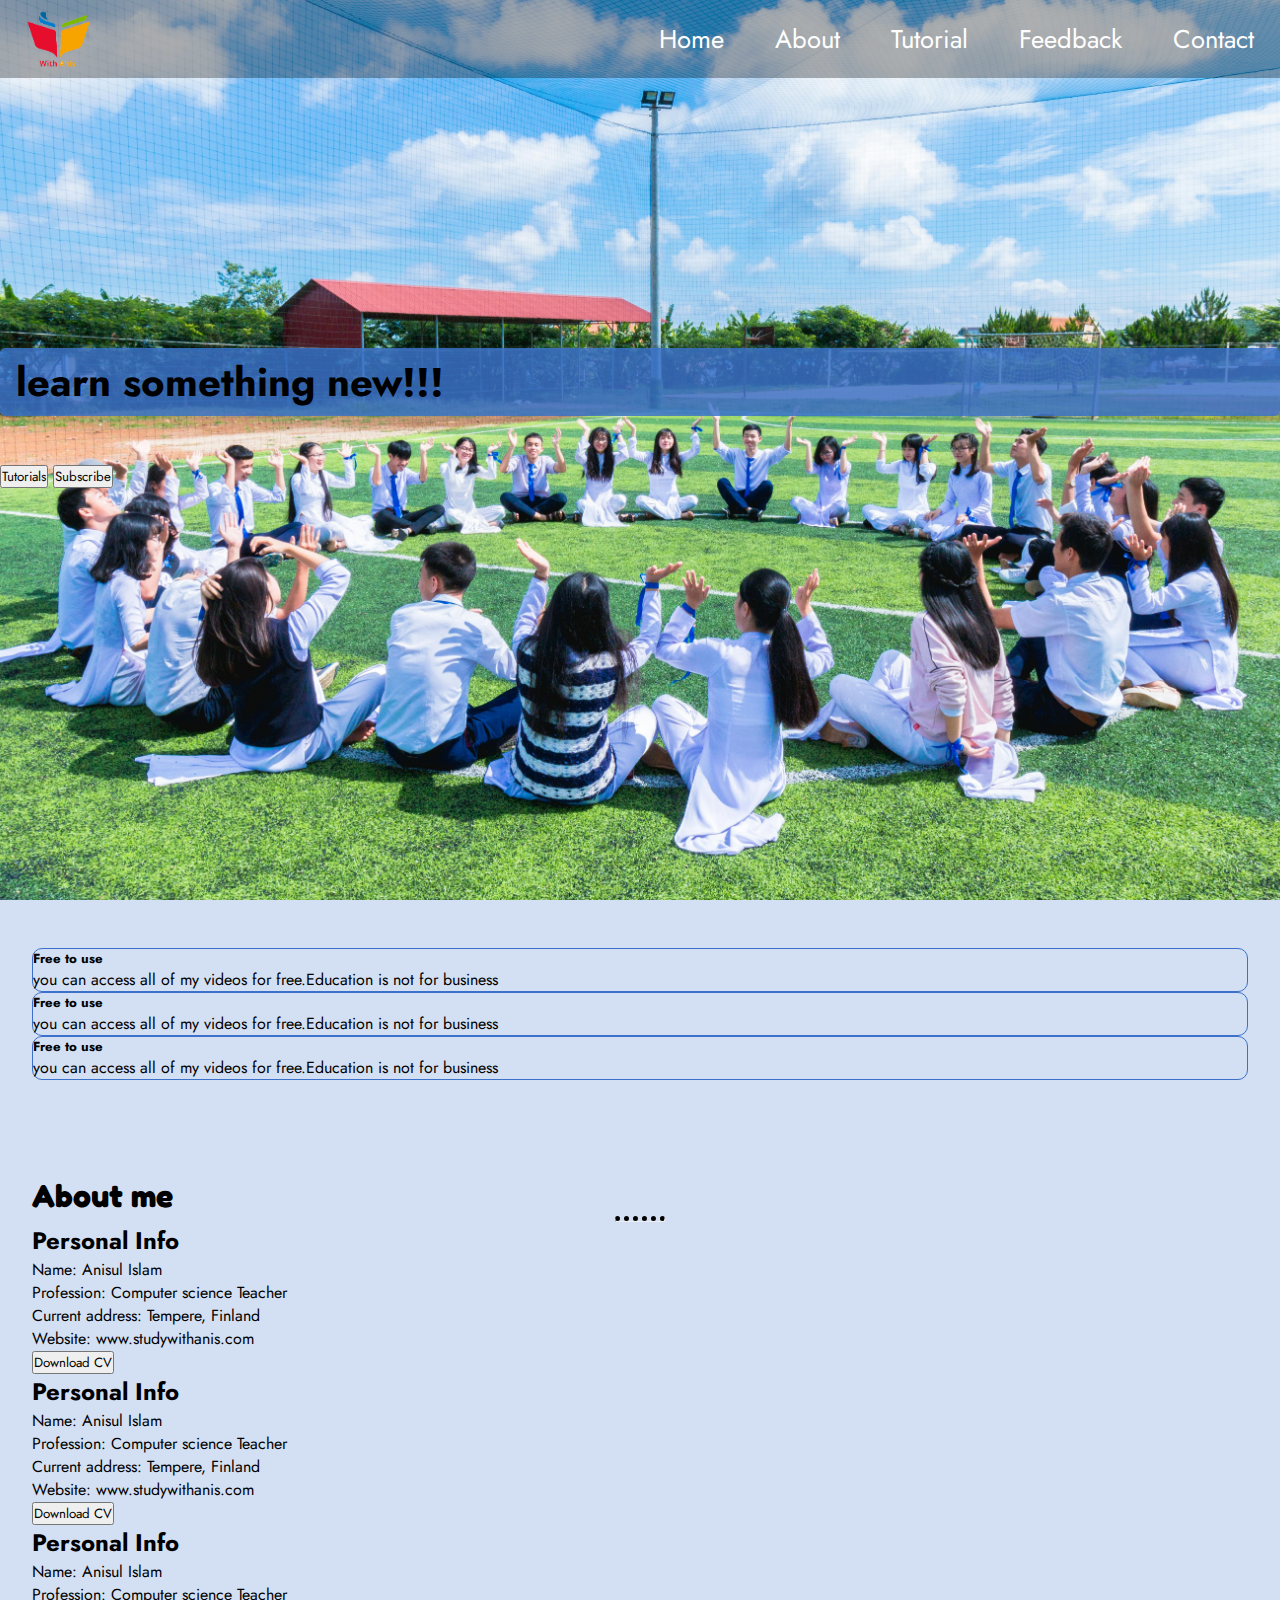
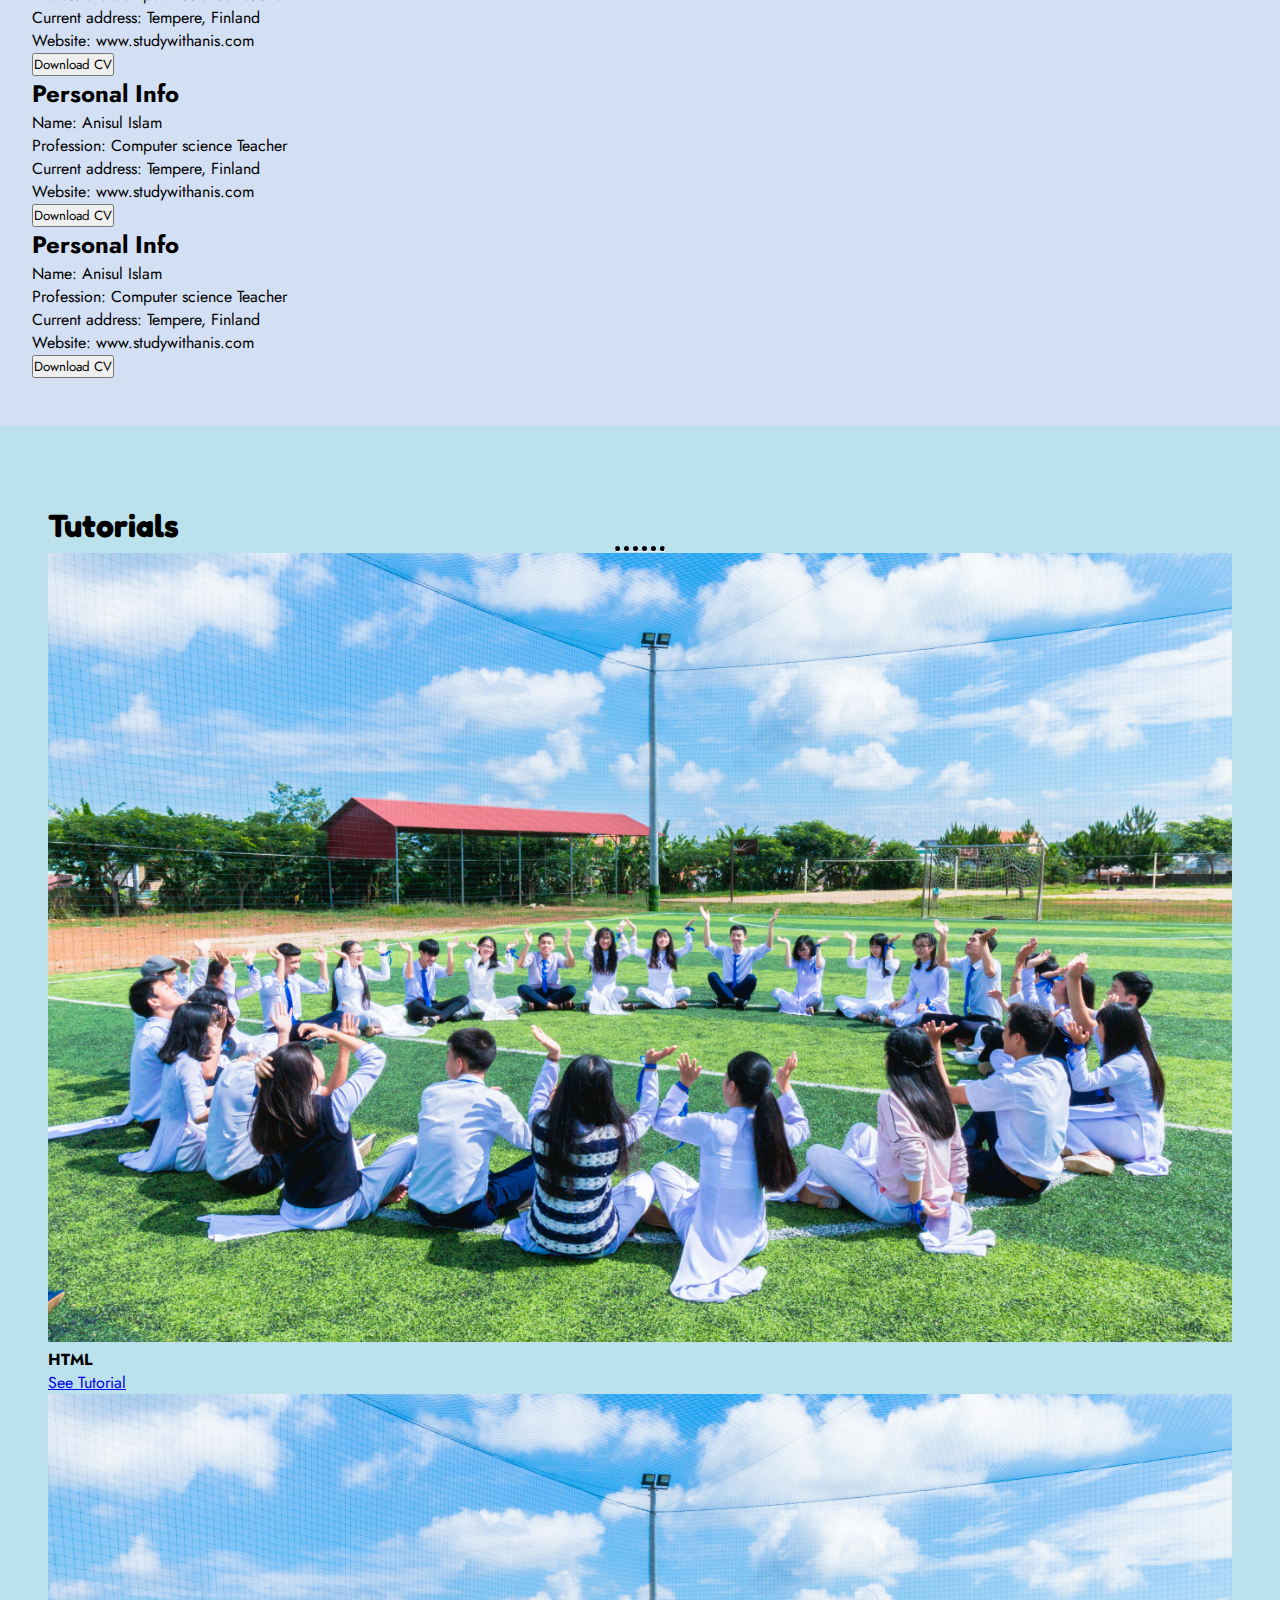
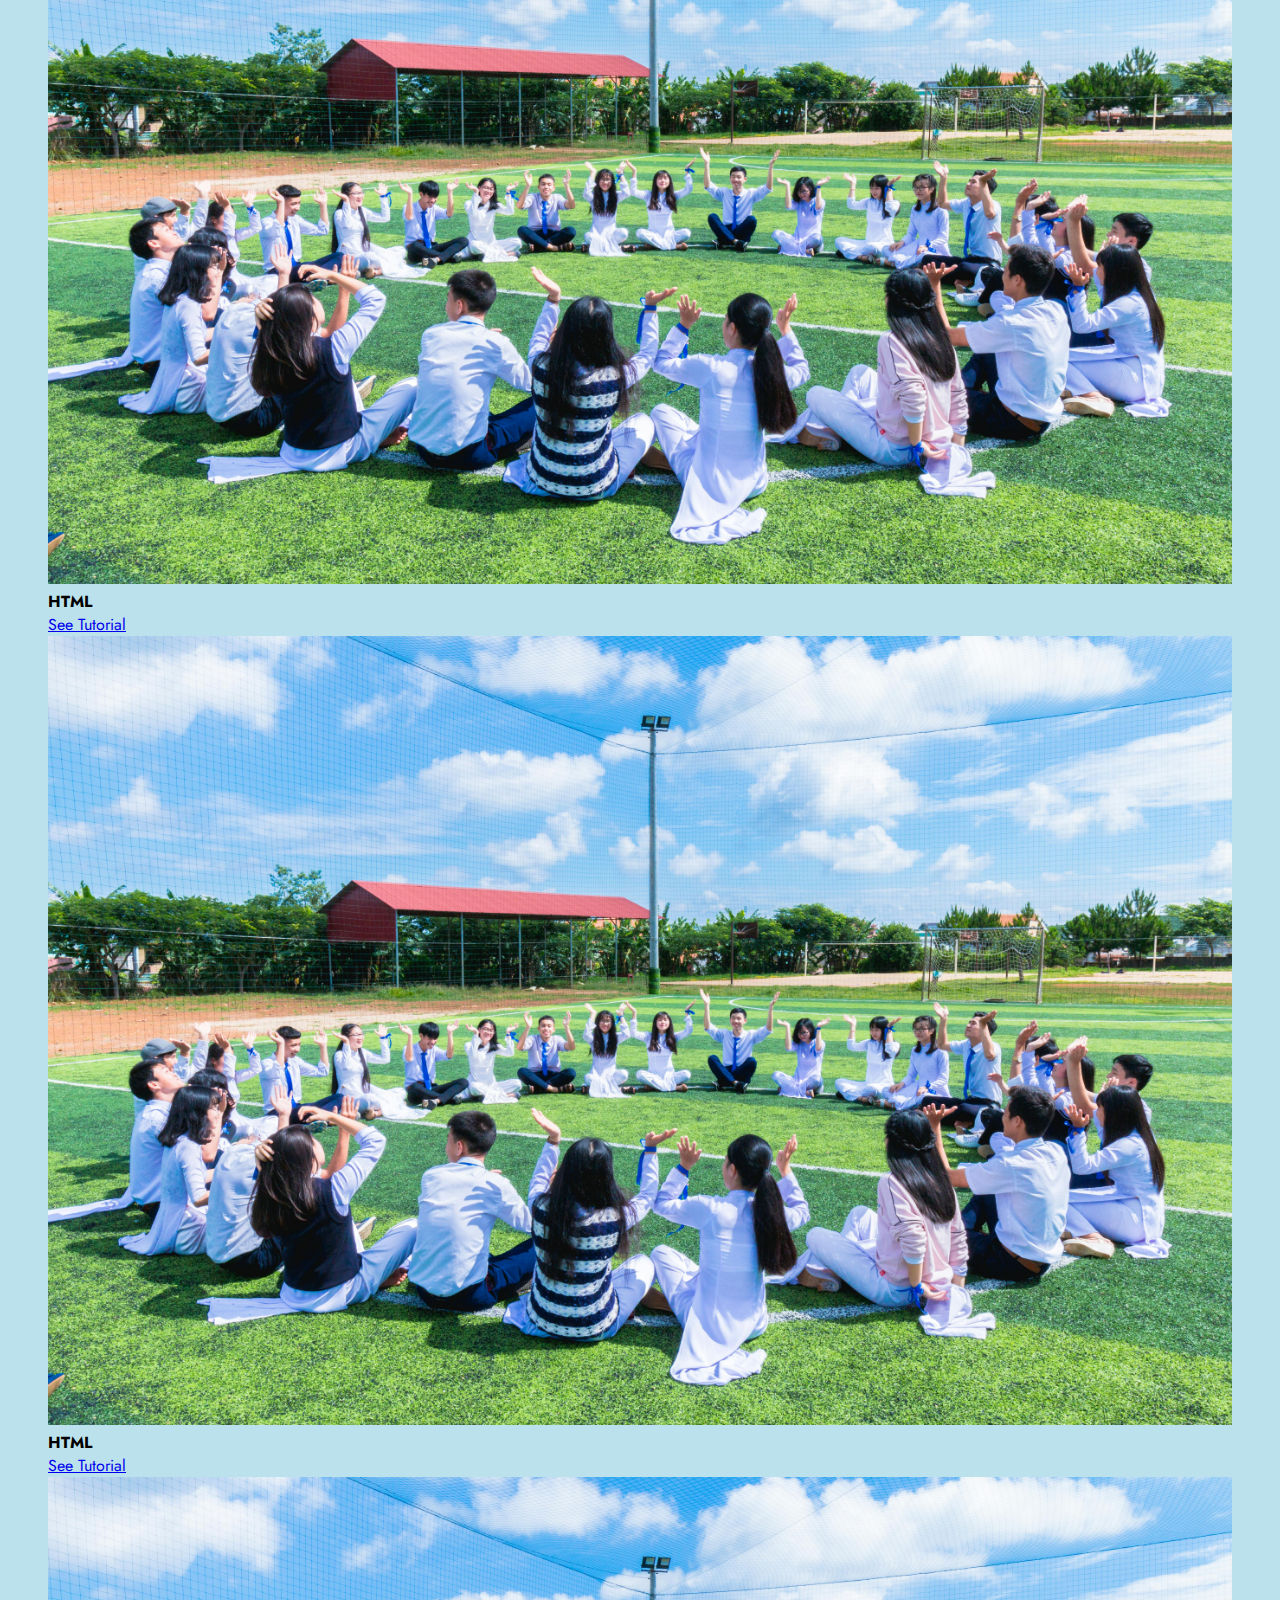
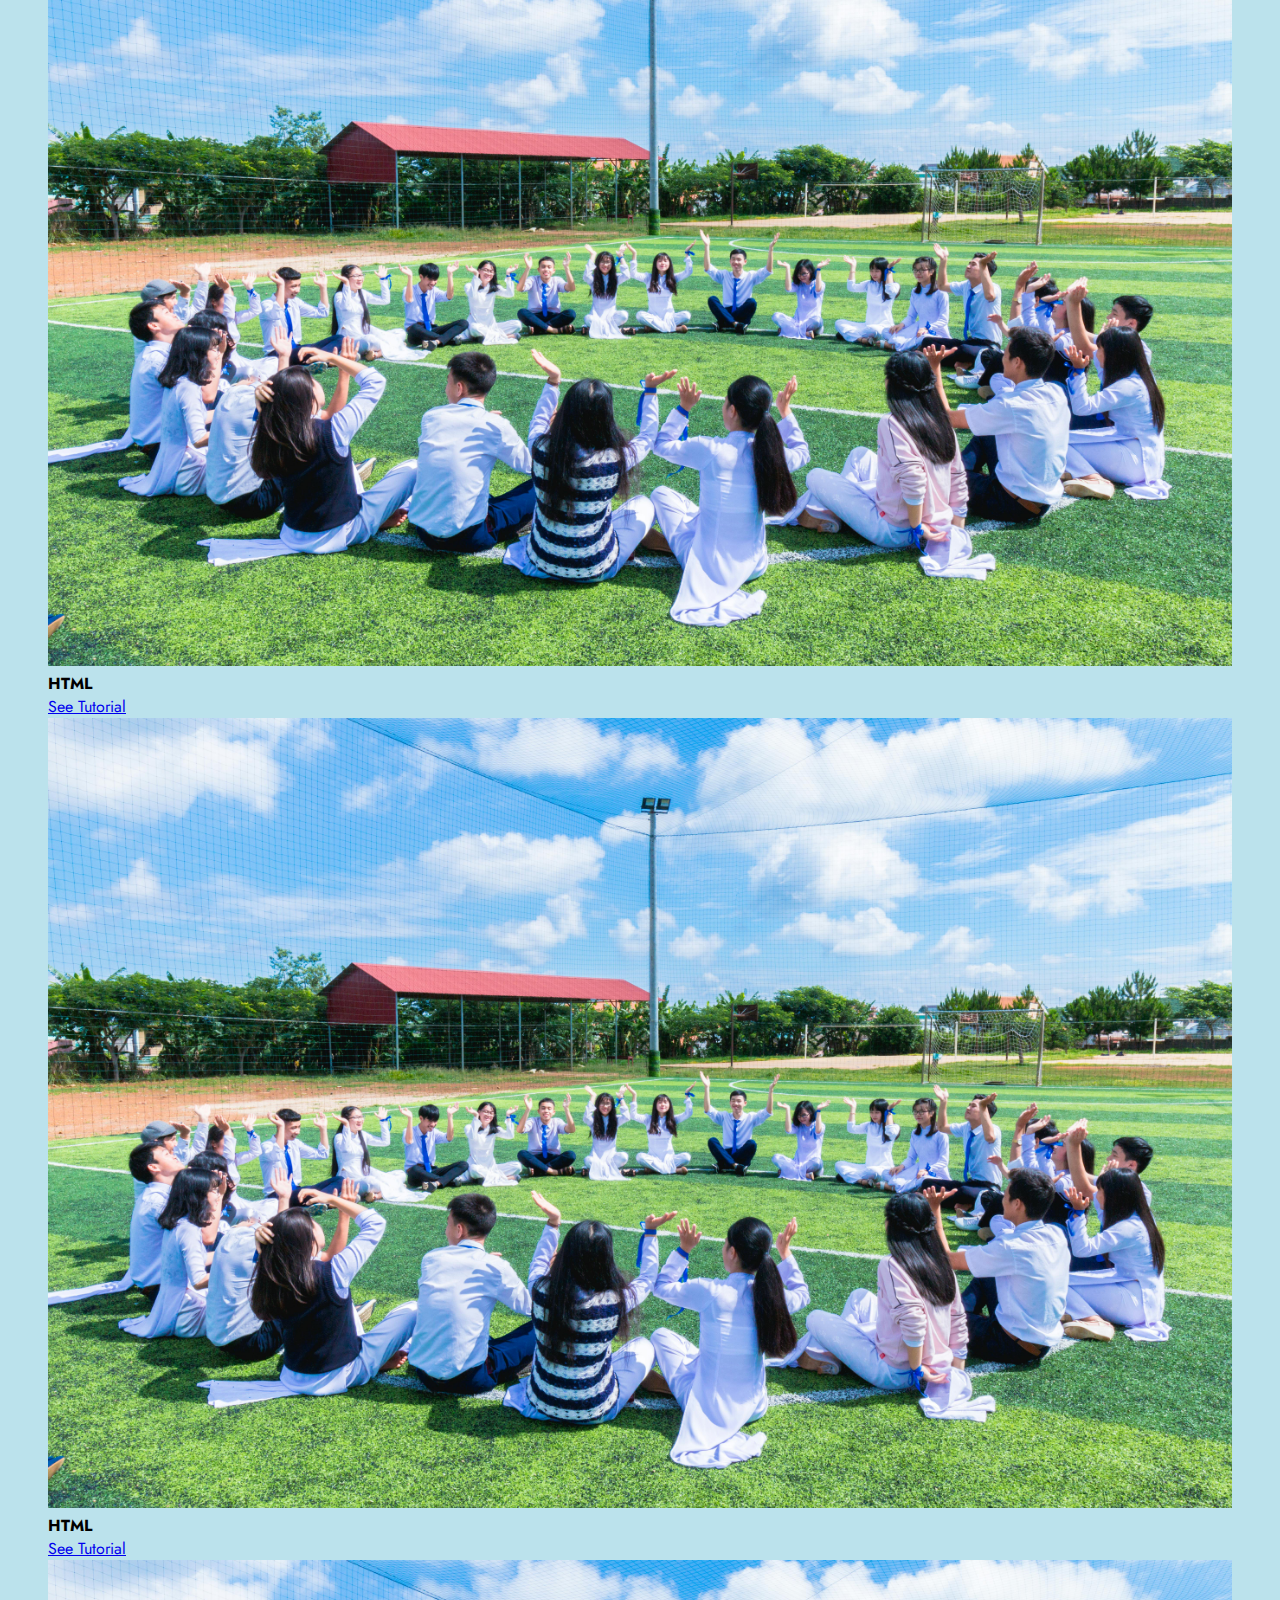
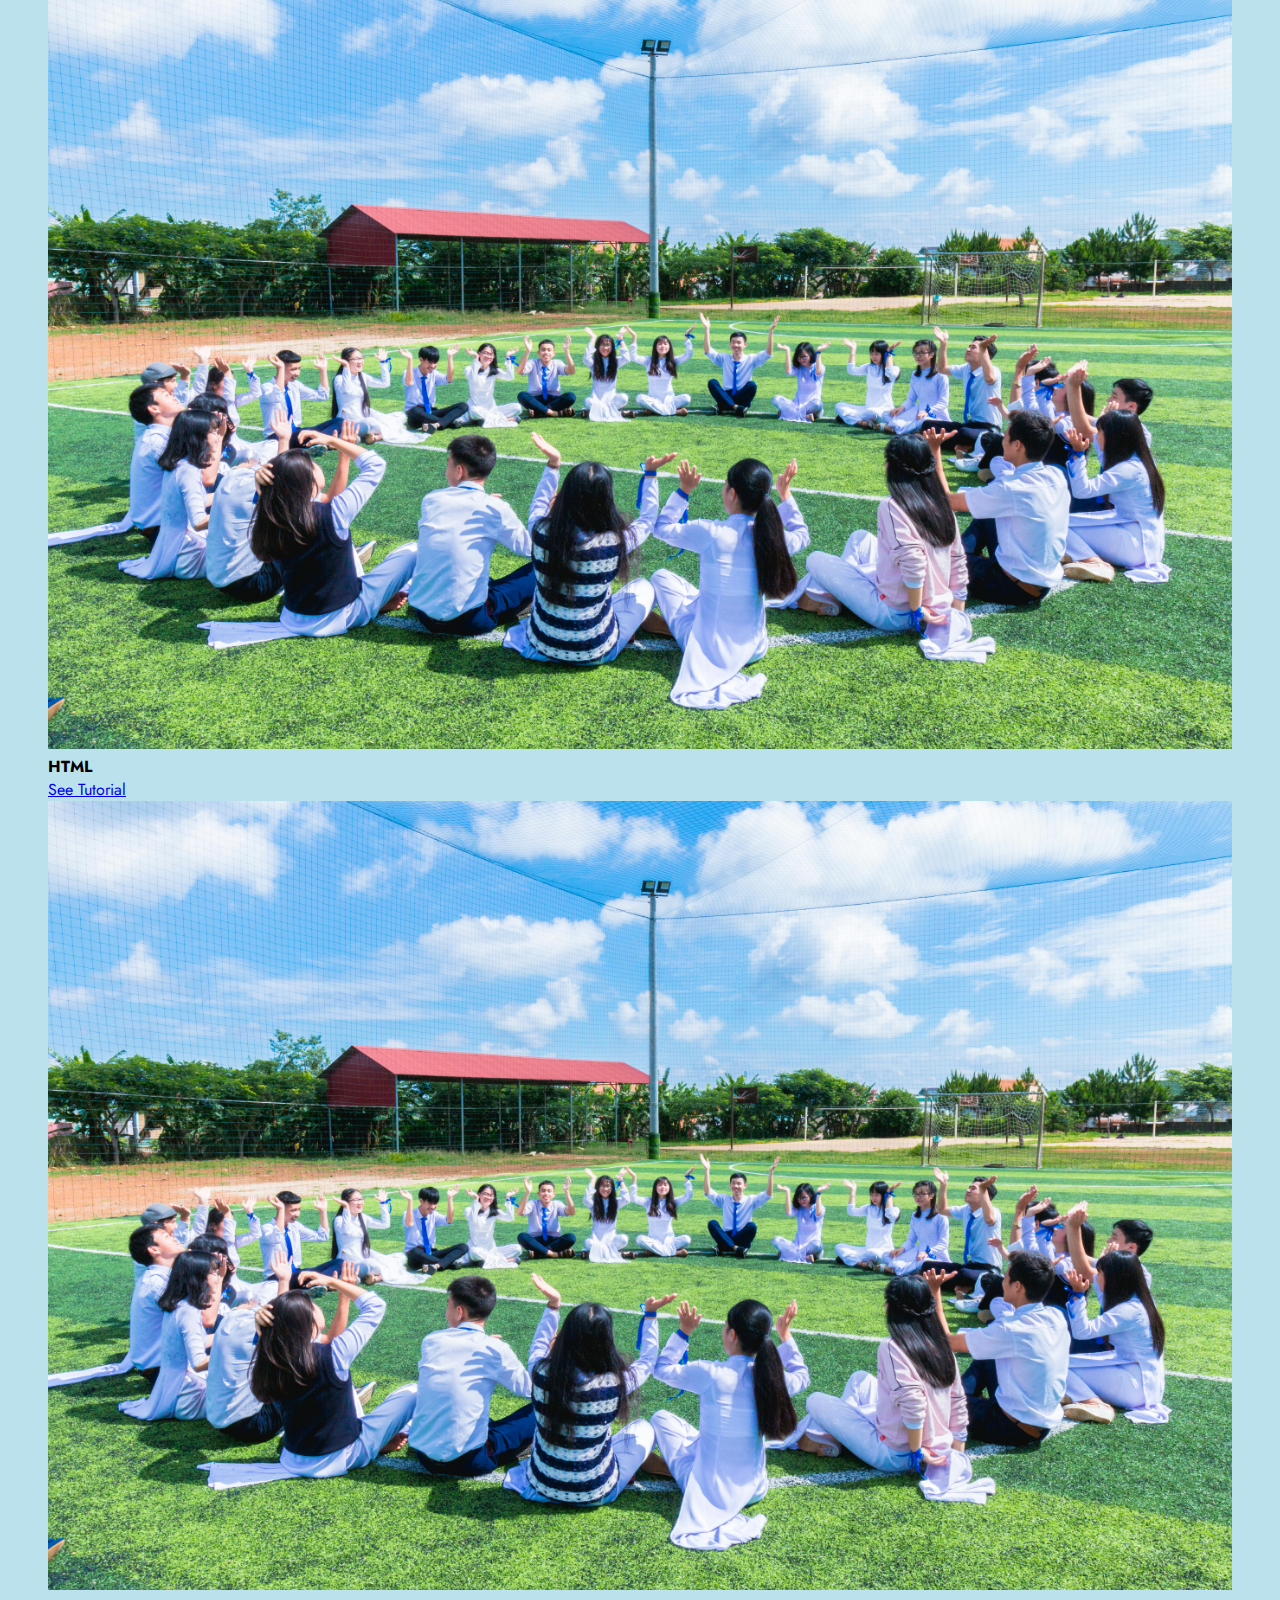
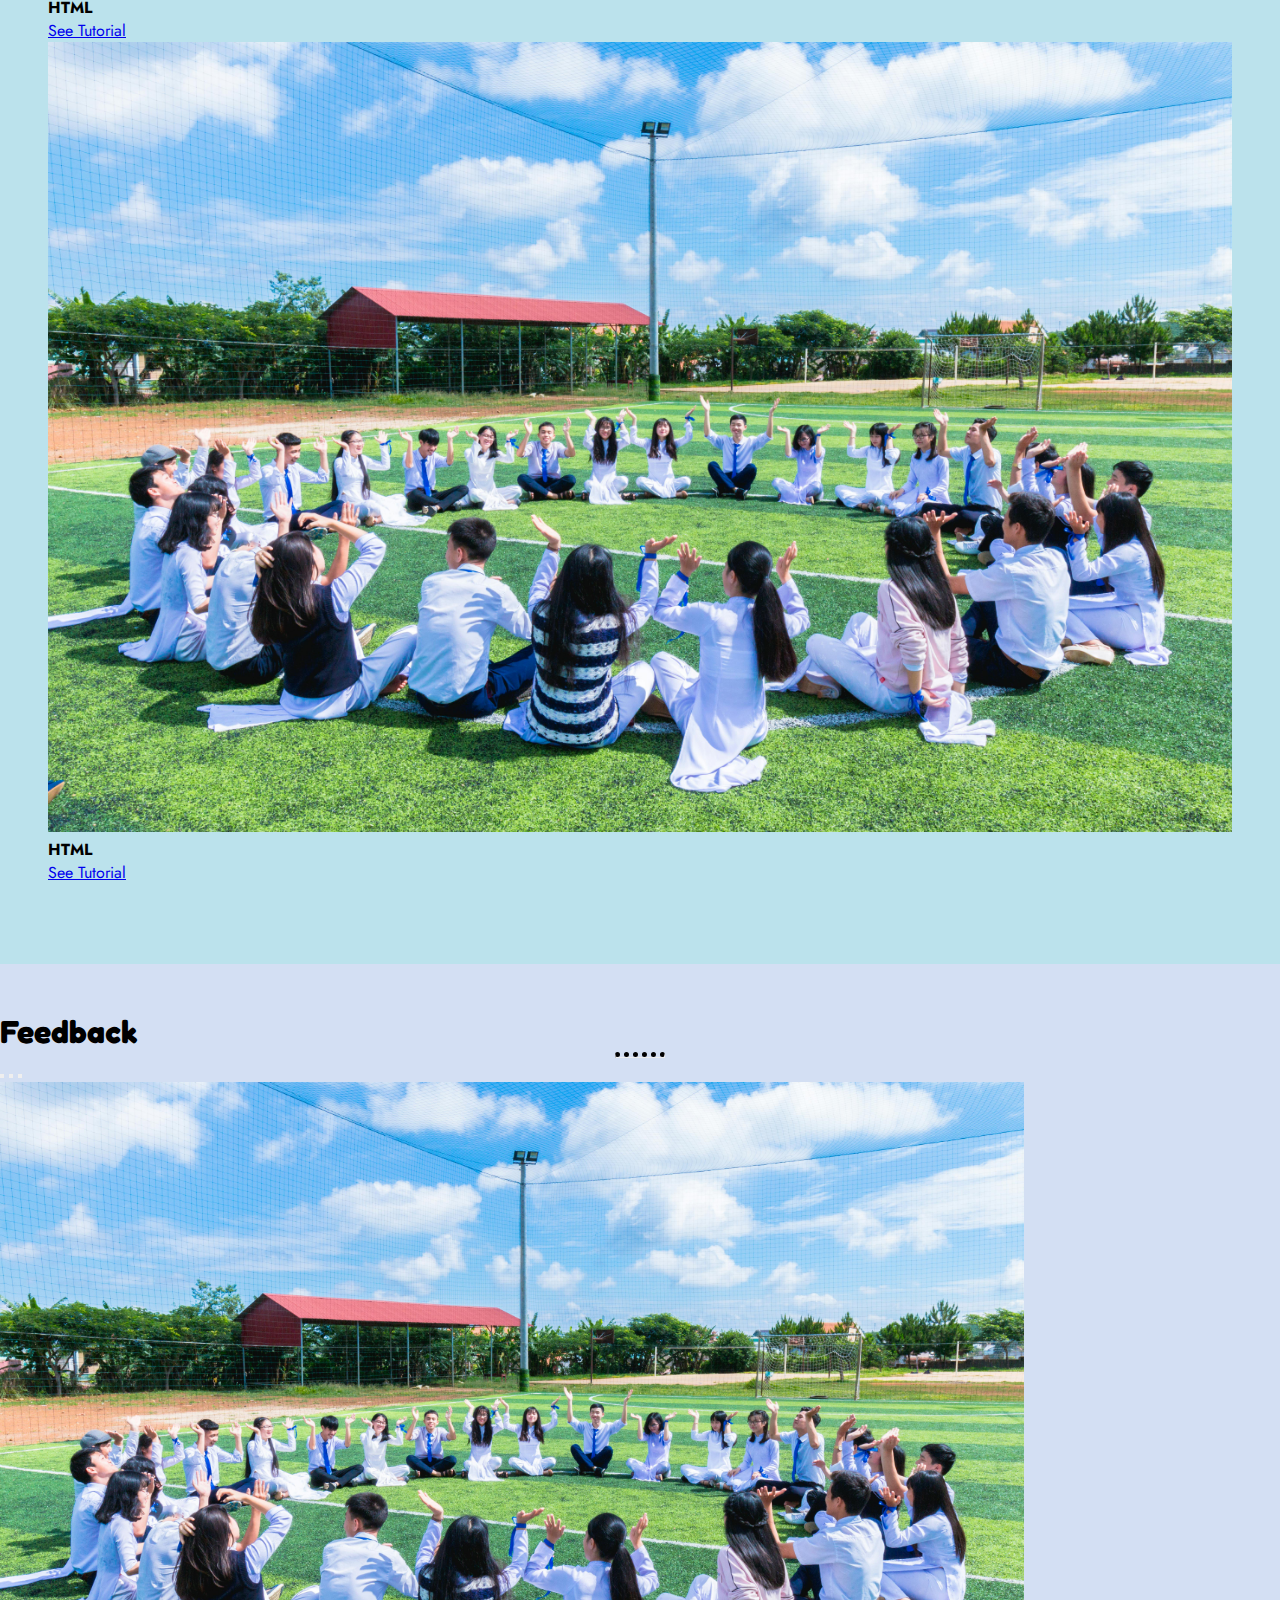
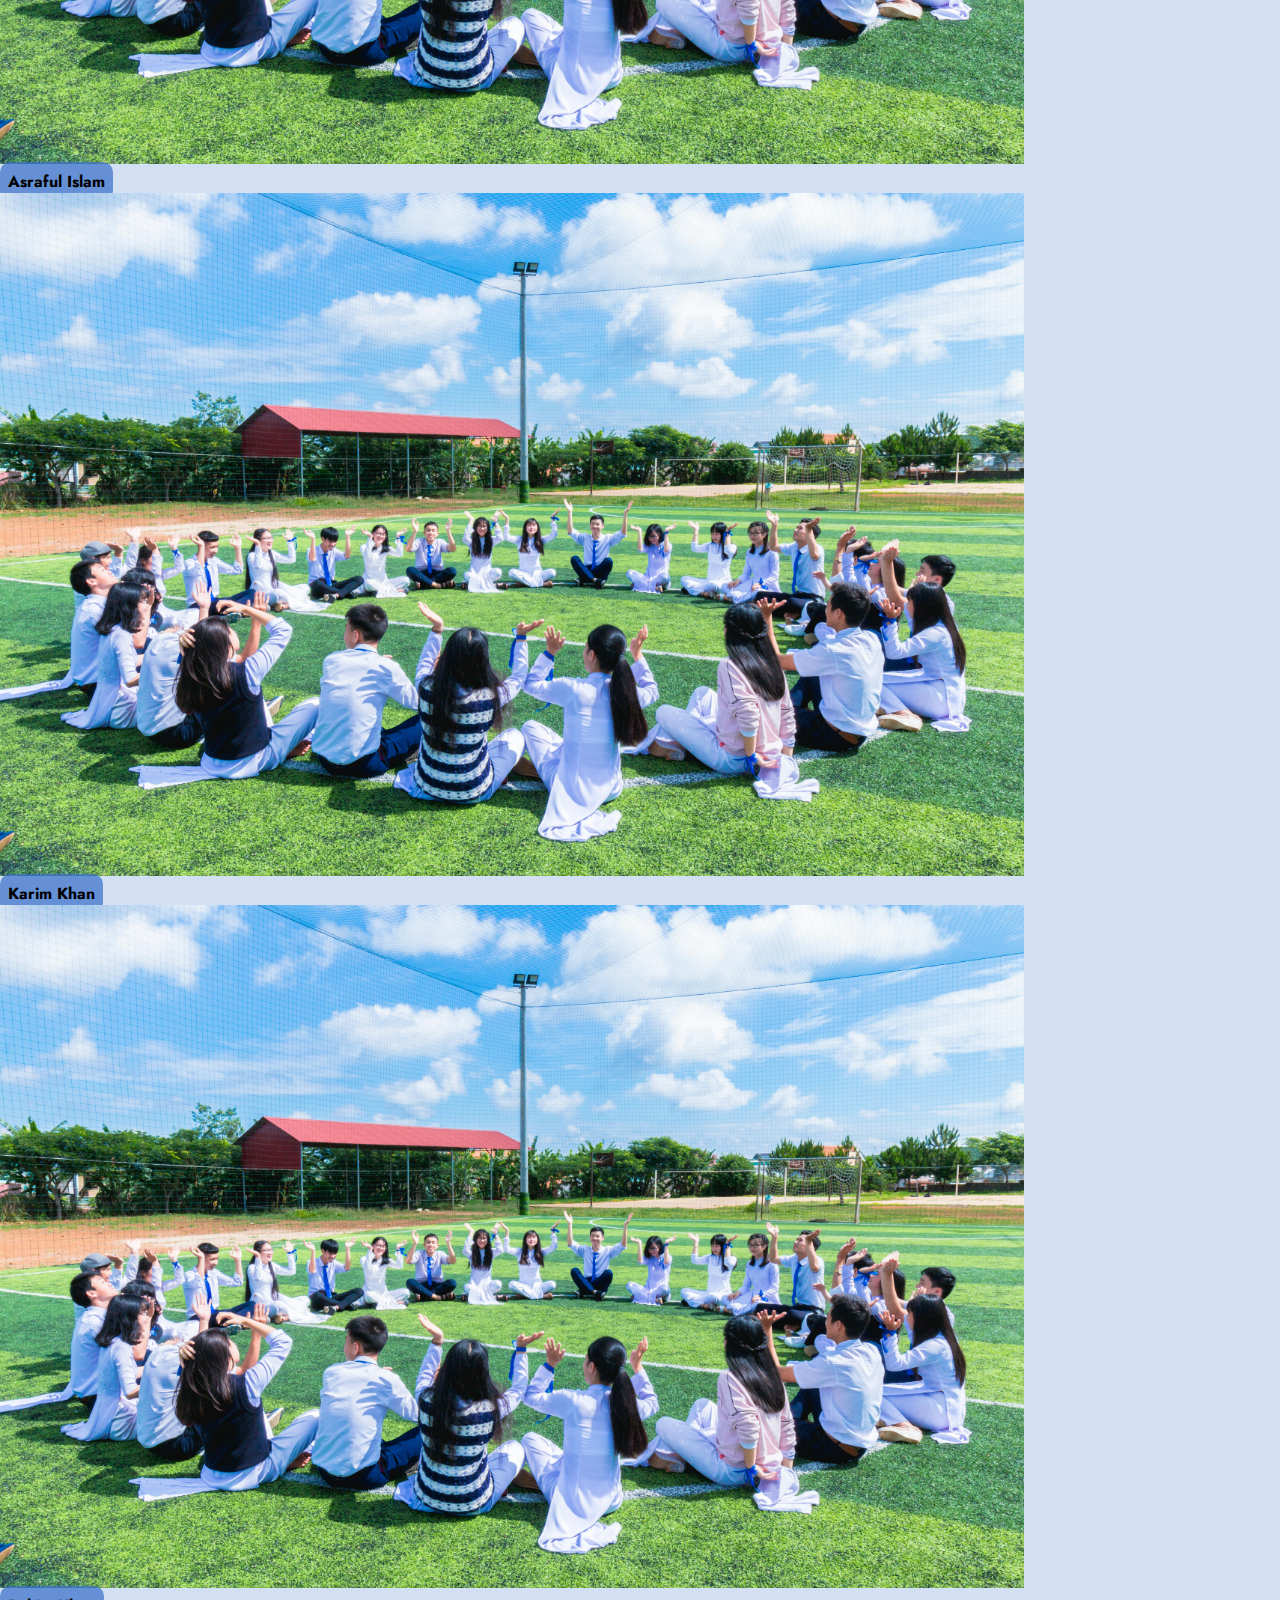
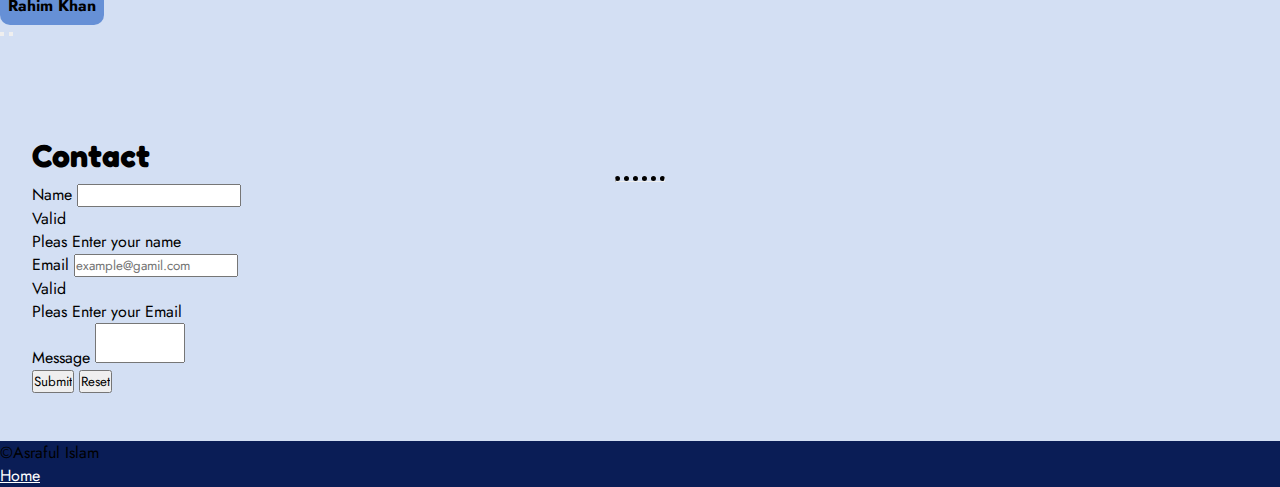
<file: bs.others.project/index.html>
<!DOCTYPE html>
<html lang="en">
<head>
    <meta charset="UTF-8">
    <meta name="viewport" content="width=device-width, initial-scale=1.0">
    <title>bootstrap project two</title>
    <link rel="stylesheet" href="style.css">
    <!-- google fonts link -->
    <link rel="preconnect" href="https://fonts.googleapis.com">
    <link rel="preconnect" href="https://fonts.gstatic.com" crossorigin>
    <link href="https://fonts.googleapis.com/css2?family=Fredoka:wght@300..700&family=Jost:ital,wght@0,100..900;1,100..900&display=swap" rel="stylesheet">
    <!-- font awesome link -->
    <link rel="stylesheet" href="https://cdnjs.cloudflare.com/ajax/libs/font-awesome/6.5.1/css/all.min.css" integrity="sha512-DTOQO9RWCH3ppGqcWaEA1BIZOC6xxalwEsw9c2QQeAIftl+Vegovlnee1c9QX4TctnWMn13TZye+giMm8e2LwA==" crossorigin="anonymous" referrerpolicy="no-referrer" />
    <!-- bootstrap 5 css link -->
    <link href="https://cdn.jsdelivr.net/npm/bootstrap@5.0.2/dist/css/bootstrap.min.css" rel="stylesheet" integrity="sha384-EVSTQN3/azprG1Anm3QDgpJLIm9Nao0Yz1ztcQTwFspd3yD65VohhpuuCOmLASjC" crossorigin="anonymous">
</head>
<body>
    
<div class="container">
    <header>
    <div class="main_nav">
        <img class="logo" src="[data-uri]" alt="logo">
         <div class="menu">
            <ul>
                <li>Home</li>
                <li>About</li>
                <li>Tutorial</li>
                <li>Feedback</li>
                <li>Contact</li>
            </ul>
         </div>
    </div>
                <section class="banner ">
                        <div class="banner_contents">
                        <h1>learn something new!!!</h1>
                        <button class="btn btn-primary btn-lg me-3" onclick="location.href='#go-tutorial'"><i class="me-2 fa-solid fa-play"></i>Tutorials</button>
                        <button class="btn btn-primary btn-lg " onclick="window.open('https://www.youtube.com/watch?v=VWyqfkZwMaY&list=PLgH5QX0i9K3p06YY1fyReA2UK8mh_zsiY&index=172')" ><i class="me-2 fa-brands fa-youtube"></i>Subscribe</button>
                        </div>
                </section> 
    </header>
   
    <main>
        <!-- feture section starts here -->
        <section class="fetures" id="feture-seciton">
            <div class="row  text-center">
                <div class="feture col-12 col-md-4 my-4 d-md-flex d-block" >
                    <div class="feture_item mx-lg-3">
                        <i class="fa-solid fa-hand-holding-dollar fa-4x bg-primary p-3 rounded-circle text-white my-3"></i>
                        <h5>Free to use</h5>
                        <p>you can access all of my videos for free.Education is not for business</p>
                    </div>
                </div>
                <div class="feture col-12 col-md-4 my-4 d-md-flex d-block " >
                    <div class="feture_item mx-lg-3">
                        <i class="fa-solid fa-hand-holding-dollar fa-4x bg-primary p-3 rounded-circle text-white my-3"></i>
                        <h5>Free to use</h5>
                        <p>you can access all of my videos for free.Education is not for business</p>
                    </div>
                </div>
                <div class="feture col-12 col-md-4 my-4 d-md-flex d-block" >
                    <div class="feture_item mx-lg-3">
                        <i class="fa-solid fa-hand-holding-dollar fa-4x bg-primary p-3 rounded-circle text-white my-3"></i>
                        <h5>Free to use</h5>
                        <p>you can access all of my videos for free.Education is not for business</p>
                    </div>
                </div>
            </div>
        </section>
        <!-- feture section ends here -->
        <!-- aboute me section starts here -->
        <section class="about_me  text-md-center " id="go-aboutme">
            <div class="section-title text-center">
                <h1 >About me</h1>
                <hr class="style-hr" >
            </div>

            <div class="row my-5">
                <div class="col-lg-5 personal_info">
                        <i class="fa-regular fa-user fa-3x bg-primary p-3 text-white rounded-circle"></i>
                        <h2>Personal Info</h2>
                        <p>Name: Anisul Islam</p>
                        <p>Profession: Computer science Teacher</p>
                        <p>Current address: Tempere, Finland</p>
                        <p>Website: www.studywithanis.com</p>
                        <button type="button" class="btn btn-primary mt-2">Download CV</button>
                </div>
            </div>

            <div class="row my-5">
                <div class="col-lg-7"></div>
                <div class="col-lg-5 personal_info">
                        <i class="fa-regular fa-user fa-3x bg-primary p-3 text-white rounded-circle"></i>
                        <h2>Personal Info</h2>
                        <p>Name: Anisul Islam</p>
                        <p>Profession: Computer science Teacher</p>
                        <p>Current address: Tempere, Finland</p>
                        <p>Website: www.studywithanis.com</p>
                        <button type="button" class="btn btn-primary mt-2">Download CV</button>
                </div>
            </div>

            <div class="row my-5">
                <div class="col-lg-5 personal_info">
                        <i class="fa-regular fa-user fa-3x bg-primary p-3 text-white rounded-circle"></i>
                        <h2>Personal Info</h2>
                        <p>Name: Anisul Islam</p>
                        <p>Profession: Computer science Teacher</p>
                        <p>Current address: Tempere, Finland</p>
                        <p>Website: www.studywithanis.com</p>
                        <button type="button" class="btn btn-primary mt-2">Download CV</button>
                </div>
            </div>
            
            <div class="row my-5">
                <div class="col-lg-7"></div>
                <div class="col-lg-5 personal_info">
                        <i class="fa-regular fa-user fa-3x bg-primary p-3 text-white rounded-circle"></i>
                        <h2>Personal Info</h2>
                        <p>Name: Anisul Islam</p>
                        <p>Profession: Computer science Teacher</p>
                        <p>Current address: Tempere, Finland</p>
                        <p>Website: www.studywithanis.com</p>
                        <button type="button" class="btn btn-primary mt-2">Download CV</button>
                </div>
            </div>

            <div class="row my-5">
                <div class="col-lg-5 personal_info">
                        <i class="fa-regular fa-user fa-3x bg-primary p-3 text-white rounded-circle"></i>
                        <h2>Personal Info</h2>
                        <p>Name: Anisul Islam</p>
                        <p>Profession: Computer science Teacher</p>
                        <p>Current address: Tempere, Finland</p>
                        <p>Website: www.studywithanis.com</p>
                        <button type="button" class="btn btn-primary mt-2">Download CV</button>
                </div>
            </div>
        </section>
        <!-- aboute me section ends here -->

        <!-- tutorial section starts here -->
        <div class="tutorial_section" id="go-tutorial">
            <div class="section-title text-center">
                <h1>Tutorials</h1>
                <hr class="style-hr" >
            </div>

            <div class="row ">
                    <div class="col-lg-3 col-md-6 mt-5">
                        <div class="card" >
                            <img class="card-img-top" src="images/baner image.jpg" alt="Card image" style="width:100%">
                            <div class="card-body">
                              <h4 class="card-title">HTML</h4>
                              <a href="https://www.youtube.com/watch?v=hXNglSpEv5Q&list=PLgH5QX0i9K3p06YY1fyReA2UK8mh_zsiY&index=161" target="_blank" class="btn btn-primary stretched-link">See Tutorial</a>
                            </div>
                          </div>
                    </div>
                    <div class="col-lg-3 col-md-6 mt-5">
                        <div class="card" >
                            <img class="card-img-top" src="images/baner image.jpg" alt="Card image" style="width:100%">
                            <div class="card-body">
                              <h4 class="card-title">HTML</h4>
                              <a href="https://www.youtube.com/watch?v=hXNglSpEv5Q&list=PLgH5QX0i9K3p06YY1fyReA2UK8mh_zsiY&index=161" target="_blank" class="btn btn-primary stretched-link">See Tutorial</a>
                            </div>
                          </div>
                    </div>
                    <div class="col-lg-3 col-md-6 mt-5">
                        <div class="card" >
                            <img class="card-img-top" src="images/baner image.jpg" alt="Card image" style="width:100%">
                            <div class="card-body">
                              <h4 class="card-title">HTML</h4>
                              <a href="https://www.youtube.com/watch?v=hXNglSpEv5Q&list=PLgH5QX0i9K3p06YY1fyReA2UK8mh_zsiY&index=161" target="_blank" class="btn btn-primary stretched-link">See Tutorial</a>
                            </div>
                          </div>
                    </div>
                    <div class="col-lg-3 col-md-6 mt-5">
                        <div class="card" >
                            <img class="card-img-top" src="images/baner image.jpg" alt="Card image" style="width:100%">
                            <div class="card-body">
                              <h4 class="card-title">HTML</h4>
                              <a href="https://www.youtube.com/watch?v=hXNglSpEv5Q&list=PLgH5QX0i9K3p06YY1fyReA2UK8mh_zsiY&index=161" target="_blank" class="btn btn-primary stretched-link">See Tutorial</a>
                            </div>
                          </div>
                    </div>       
            </div>
            <div class="row ">
                    <div class="col-lg-3 col-md-6 mt-5">
                        <div class="card" >
                            <img class="card-img-top" src="images/baner image.jpg" alt="Card image" style="width:100%">
                            <div class="card-body">
                              <h4 class="card-title">HTML</h4>
                              <a href="https://www.youtube.com/watch?v=hXNglSpEv5Q&list=PLgH5QX0i9K3p06YY1fyReA2UK8mh_zsiY&index=161" target="_blank" class="btn btn-primary stretched-link">See Tutorial</a>
                            </div>
                          </div>
                    </div>
                    <div class="col-lg-3 col-md-6 mt-5">
                        <div class="card" >
                            <img class="card-img-top" src="images/baner image.jpg" alt="Card image" style="width:100%">
                            <div class="card-body">
                              <h4 class="card-title">HTML</h4>
                              <a href="https://www.youtube.com/watch?v=hXNglSpEv5Q&list=PLgH5QX0i9K3p06YY1fyReA2UK8mh_zsiY&index=161" target="_blank" class="btn btn-primary stretched-link">See Tutorial</a>
                            </div>
                          </div>
                    </div>
                    <div class="col-lg-3 col-md-6 mt-5">
                        <div class="card" >
                            <img class="card-img-top" src="images/baner image.jpg" alt="Card image" style="width:100%">
                            <div class="card-body">
                              <h4 class="card-title">HTML</h4>
                              <a href="https://www.youtube.com/watch?v=hXNglSpEv5Q&list=PLgH5QX0i9K3p06YY1fyReA2UK8mh_zsiY&index=161" target="_blank" class="btn btn-primary stretched-link">See Tutorial</a>
                            </div>
                          </div>
                    </div>
                    <div class="col-lg-3 col-md-6 mt-5">
                        <div class="card " >
                            <img class="card-img-top" src="images/baner image.jpg" alt="Card image" style="width:100%">
                            <div class="card-body">
                              <h4 class="card-title">HTML</h4>
                              <a href="https://www.youtube.com/watch?v=hXNglSpEv5Q&list=PLgH5QX0i9K3p06YY1fyReA2UK8mh_zsiY&index=161" target="_blank" class="btn btn-primary stretched-link">See Tutorial</a>
                            </div>
                          </div>
                    </div>       
            </div>
            
        </div>
        <!-- tutorial section ends here -->
        <!-- feedback section starts here -->
        <div class="feedback_section " id="go-feedback">
            <div class="section-title text-center">
                <h1 >Feedback</h1>
                <hr class="style-hr" >
            </div>

            <div id="carousel-section" class="carousel slide mt-4" data-bs-ride="carousel">
                <div class="carousel-indicators">
                    <button type="button" data-bs-target="#carousel-section" data-bs-slide-to="0" class="active"></button>
                    <button type="button" data-bs-target="#carousel-section" data-bs-slide-to="1"></button>
                    <button type="button" data-bs-target="#carousel-section" data-bs-slide-to="2"></button>
                </div>

                <div class="carousel-inner">
                        <div class="carousel-item text-center active">
                            <img src="images/baner image.jpg" alt="img">
                            <div class="carousel-caption">
                                <h4>Asraful Islam</h4>
                            </div>
                        </div>
                        <div class="carousel-item text-center">
                            <img src="images/baner image.jpg" alt="img" >
                            <div class="carousel-caption">
                                <h4>Karim Khan</h4>
                            </div>
                        </div>
                        <div class="carousel-item text-center">
                            <img  src="images/baner image.jpg " alt="img">
                            <div class="carousel-caption">
                                <h4>Rahim Khan</h4>
                            </div>
                        </div>
                </div>
                
                <button type="button" class="carousel-control-prev" data-bs-target="#carousel-section" data-bs-slide="prev">
                    <span class="carousel-control-prev-icon"></span>
                </button>
                <button type="button" class="carousel-control-next" data-bs-target="#carousel-section" data-bs-slide="next">
                    <span class="carousel-control-next-icon"></span>
                </button>

            </div>
        </div>
        <!-- feedback section ends here -->

        <!-- contact section starts here -->
        <div class="contact_section" id="go-contact">
            <div class="section-title text-center">
                <h1>Contact</h1>
                <hr class="style-hr">
            </div>
            
            <form action="mailto:sourob2356@gmail.com" method="post" enctype="text/plain" class="was-validated mt-4">
                <div class="form-group">
                    <label for="name" class="form-label">Name</label>
                    <input type="text" class="form-control" name="name" id="name" required>
                    <div class="valid-feedback">Valid</div>
                    <div class="invalid-feedback">Pleas Enter your name</div>
                </div>
                <div class="form-group mt-3">
                    <label for="email" class="form-label">Email</label>
                    <input type="email" class="form-control" name="email" id="email" required placeholder="example@gamil.com">
                    <div class="valid-feedback">Valid</div>
                    <div class="invalid-feedback">Pleas Enter your Email</div>
                </div>
                <div class="form-group mt-3">
                    <label for="message" class="form-label">Message</label>
                    <textarea name="message" class="form-control" id="message" cols="10" rows="2" style="resize: none;"></textarea>
                </div>
                <div class="form-group mt-3 text-center">
                    <input type="submit" class="form-control-inline btn btn-outline-primary me-3" value="Submit">
                    <input type="reset" class="form-control-inline btn btn-outline-primary" value="Reset">
                </div>
            </form>
        </div>
        <!-- contact section ends here -->
    </main>
    <footer class="py-3">
        <div class="row ">
            <div class="col-md-6 d-flex justify-content-center align-items-center ">
                <span class="text-white">&copy;Asraful Islam</span>
            </div>
            <div class="footer_right col-md-6 d-flex justify-content-center align-items-center gap-4 " >
                <a href="#" class="text-decoration-none">Home</a>
                <a href="https://www.facebook.com/"><i class="fa-brands fa-facebook"></i></a>
                <a href="https://www.youtube.com/"><i class="fa-brands fa-youtube"></i></a>
                <a href="https://www.instagram.com/"><i class="fa-brands fa-instagram"></i></a>
                <a href="https://twitter.com/"><i class="fa-brands fa-twitter"></i></a>
            </div>
        </div>
    </footer>
</div>   
<!-- bootstrap 5 javascript link -->
<script src="https://cdn.jsdelivr.net/npm/bootstrap@5.0.2/dist/js/bootstrap.bundle.min.js" integrity="sha384-MrcW6ZMFYlzcLA8Nl+NtUVF0sA7MsXsP1UyJoMp4YLEuNSfAP+JcXn/tWtIaxVXM" crossorigin="anonymous"></script>
<script src="mains.js"></script>
</body>
</html>
</file>
<file: bs.ecomarce1.project/style.css>
*{
    margin: 0;
    padding: 0;
    box-sizing: border-box;
    list-style-type: none;
    text-decoration: none;
}

.banner_div{
    background-image: url("images/others/display.jpg");
    background-position: center;
    background-repeat: no-repeat;
    background-size: cover;
    height: 300px;
    
}
/* .main{
    min-height: 100%;
    width: 100%;
} */
 .hero-image{
    height: 600px;
    width: 100vw;
 }
 .hero-title{
    color: white;
    font-size: 3rem;
    font-family: Arial, Helvetica, sans-serif;
 }
 .hero-subtitle{
    font-family: Arial, Helvetica, sans-serif;
    
 }
</file>
<file: bs.others.project/style.css>
*{
    margin: 0;
    padding: 0;
    box-sizing: border-box;
    font-family: "Jost", sans-serif;
    list-style-type: none;
}
html{
    scroll-behavior: smooth;
}
/* body{
    
} */
.section-title h1{
    font-family: "Fredoka", sans-serif;
}
hr.style-hr{
    width:50px;
    border-top: 5px dotted black; 
    margin: 1px auto;
    background-color:transparent;
}



header{
    background-image: url("images/baner\ image.jpg");
    background-position: center;
    background-repeat: no-repeat;
    background-size: cover;
    min-height: 100vh;
    position: relative;
}
.main_nav{
    background-color:rgba(0,0,0,0.3);
    padding: 0.8vw 2vw;
    display: flex;
    justify-content: center;
    align-items: center;
}
.logo{
    width: 5vw;
}
.menu{
    flex: 1;
    justify-content: ce;
}
.menu ul{
    display: flex;
    justify-content: end;
    align-items: center;
    gap: 4vw;
}
.menu li{
    font-size: 2vw;
    color: white;
}
.banner{
    padding-top: 30vh;
}
.banner_contents h1{
    background-color:#3b72cad4 ;
    padding: 0.3rem 1rem;
    border-radius: 5px;
    font-size: 2.5rem;
    margin-bottom: 3rem;
} 

.fetures{
    padding: 3rem 2rem;
    background-color:#3b72ca39 ;
}
.feture_item{
    border: 1px #3B71CA solid ;
    border-radius: 10px;
    transition: .2s;
}
.feture_item:hover{
   box-shadow: 3px 3px 5px black;
   transform: scale(1.1);
}
.about_me{
    background-color:#3b72ca39 ;
    padding: 3rem 2rem;
}
.personal_info p{
    margin: 0;
}
.tutorial_section{
    padding: 5rem 3rem;
    background-color: #BBE2EC ;
}
.card{
    transition: 0.3s;
}
.card:hover{
    transform: scale(1.1);
}
.feedback_section{
    padding: 3rem 0;
    background-color:#3b72ca39 ;
}
.carousel-item img{
    width: 80%;
}
.carousel-caption h4{
    display: inline;
    background-color: #3b72cab8;
    padding: 0.5rem;
    border-radius: 10px;
}
.contact_section{
    padding: 3rem 2rem;
    background-color:#3b72ca39 ;
}
footer{
    background-color: #0A1D56;
}
.footer_right a{
    transition: 0.2s;
    color: white;
}
.footer_right a:hover{
    color: black;
}
.openBtn{
    display: none;
}
.closeBtn{
    display: none;
}
/* media quary starts here */

@media (max-width:576px) {
     .logo{
        width: 8vw;
     } 
     .menu ul li {
        font-size: 2.5vw;
     }
}
@media (max-width:500px) {
     .logo{
        width: 8vw;
     } 
     .menu ul li {
        font-size: 2.7vw;
     }
}
/* media quary ends here */
</file>
